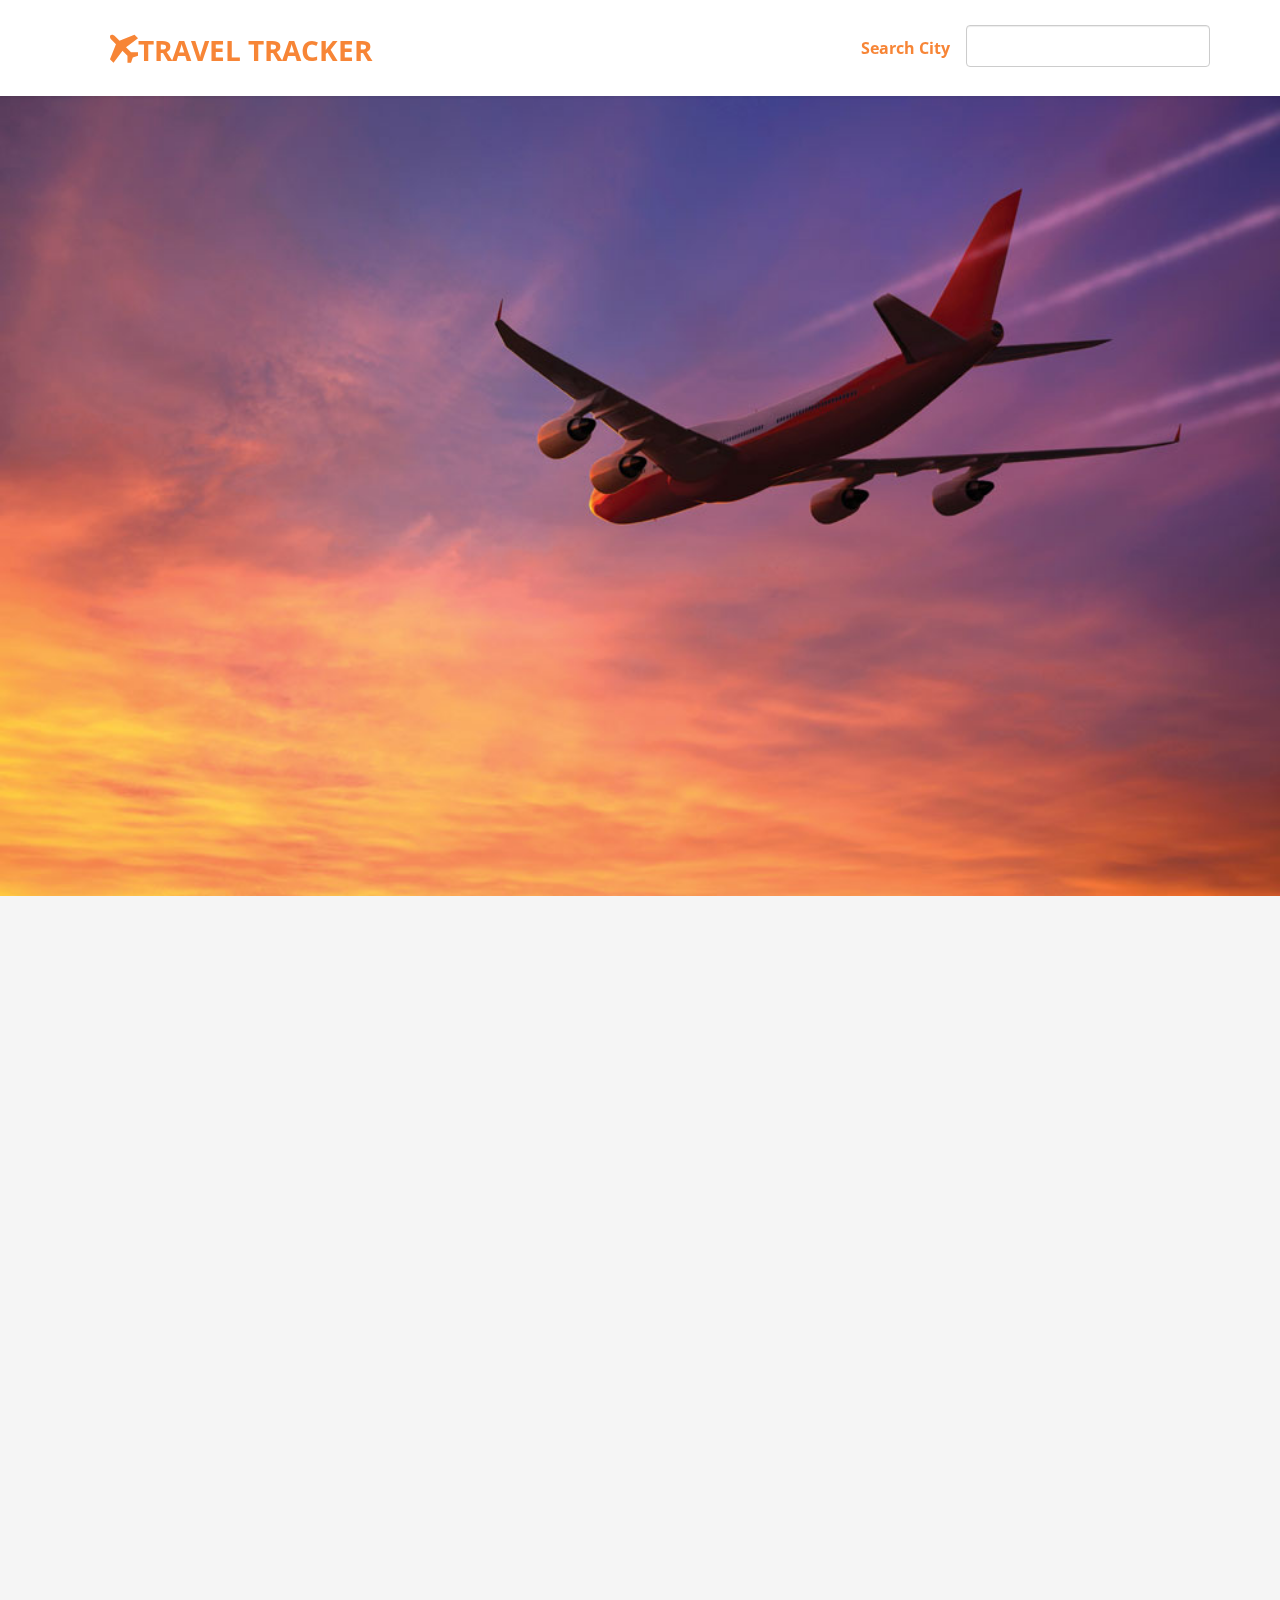
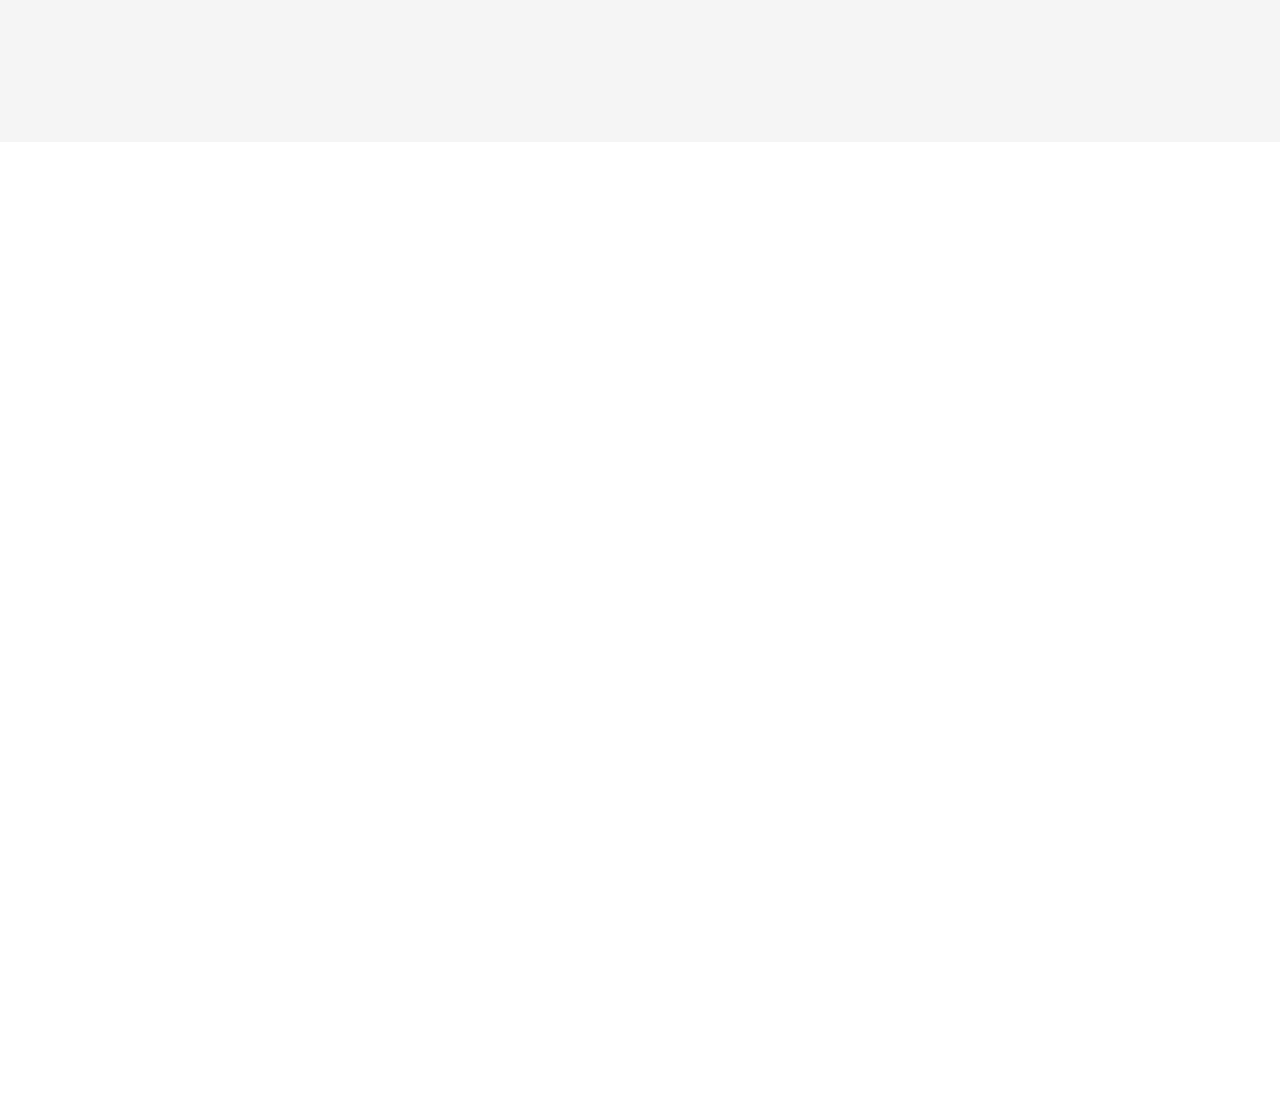
<file: HomePage/index.html>
<!DOCTYPE html>
<html class="no-js">
	<head>
	<meta charset="utf-8">
	<meta http-equiv="X-UA-Compatible" content="IE=edge">
	<title>Travel Tracker</title>
	<meta name="viewport" content="width=device-width, initial-scale=1">

	<link rel="icon" type="image/png" href="../paginaForm/Pagamento/images/icons/Cattura.ico"/>



	<link href="https://fonts.googleapis.com/css?family=Open+Sans:400,700,300" rel="stylesheet" type="text/css">
	
	<link rel="stylesheet" href="css/animate.css">
	<link rel="stylesheet" href="css/Index-CSS.css">
	<link rel="stylesheet" href="css/icomoon.css">
	<link rel="stylesheet" href="css/bootstrap.css">
	<link rel="stylesheet" href="css/superfish.css">
	<link rel="stylesheet" href="css/magnific-popup.css">
	<link rel="stylesheet" href="css/bootstrap-datepicker.min.css">
	<link rel="stylesheet" href="css/cs-select.css">
	<link rel="stylesheet" href="css/cs-skin-border.css">
	
	<link rel="stylesheet" href="css/style.css">

	<link href="_alert.css" media="screen" rel="stylesheet" type="text/css" />
	<script src="//ajax.googleapis.com/ajax/libs/jquery/1.11.0/jquery.min.js" ></script>
	<script src="_alert.js" ></script>


	<script src="js/modernizr-2.6.2.min.js"></script>
	<script src="js/respond.min.js"></script>

	<script type="text/javascript" language="javascript" src="formScript.js"></script>

	<style>
		
		form#Flights input[type="radio"] {
			position: relative;
            left: 18px;
        }

		form#Flights label.radioLabel {
            background:none no-repeat left 50%;
            line-height: 20px;
            padding: 0 0 0 20px;
            width: auto;
        }
	</style>

	</head>
	<body onLoad="return sectFields();">
		<div id="fh5co-wrapper">
		<div id="fh5co-page">

		<header id="fh5co-header-section" class="sticky-banner">
			<div class="container">
				<div class="nav-header">
					<a href="#" class="js-fh5co-nav-toggle fh5co-nav-toggle dark"><i></i></a>
					<h1 id="fh5co-logo"><a href="index.html"><em class="icon-airplane"></em>Travel Tracker</a></h1>
					
					<ul class="sf-menu" id="fh5co-primary-menu">
						<li class="active"><a id="ref" href="index.html" onClick="return setHref();">Search City</a></li>
						<li><input type="search" id="search" onsearch="searchCity()"></li>
					</ul>
				</div>
			</div>
			
		</header>

	
		<div class="fh5co-hero">
			<div class="fh5co-overlay"></div>
			<div class="fh5co-cover" data-stellar-background-ratio="0.5" style="background-image: url(images/cover_bg_1.jpg);">
				<div class="desc">
					<div class="container">
						<div class="row">
							<div class="col-sm-5 col-md-5">
								<div class="tabulation animate-box">

								   <ul class="nav nav-tabs" role="tablist">
								      <li role="presentation" class="active">
								      	<a href="#flights" aria-controls="flights" role="tab" data-toggle="tab">Flights</a>
								      </li>
								   </ul>

									<div class="tab-content">
									<form id="Flights" class="needs-validation" novalidate method="post" onSubmit="return validaForm();">
									 <div role="tabpanel" class="tab-pane active" id="flights">
										<div class="row">
											<div class="col-xxs-12 col-xs-6 mt col-lg-12">
												<div class="firstRow">
               										<label for="departureCity">Departure City</label>
               									  <input type="text" class="form-control" id="departureCity" name="dC">
												</div>
											</div>
										<input type="radio" id="roundtrip" name="travelType" checked onChange="disableFields()">
										<label class="radioLabel" for="roundtrip">&nbspRoundtrip</label>
										<input type="radio" id="oneWay" name="travelType" onChange="disableFields()">
										<label class="radioLabel" for="oneWay">&nbspOne Way</label>
										<br>
										<div class="col-xxs-12 col-xs-6 mt alternate">
											<label for="departureDate">Departure Date</label>
                							<input type="date" class="form-control" id="departureDate" name="dD">
										  </div>
											<div class="col-xxs-12 col-xs-6 mt alternate">
												<label for="returnDate">Return Date</label>
                								<input type="date" class="form-control" id="returnDate" name="rD">
											</div>
											<div class="col-sm-12 mt">
												<label for="continentalArea">Continental Area</label>
              									<select id="continentalArea" name="cA">
                  									<option selected value="None"></option>
                  									<option value="Eastern Europe">Eastern Europe</option>
                  									<option value="West Europe">West Europe</option>
                  									<option value="Northern Europe">Northern Europe</option>
                  									<option value="Southern Europe">Southern Europe</option>
                  									<option value="North America">North America</option>
                  									<option value="South America">South America</option>
                  									<option value="Asia">Asia</option>
                  									<option value="Africa">Africa</option>
                  									<option value="Oceania">Oceania</option>
                								</select>
											</div>
											<div class="col-xxs-12 col-xs-6 mt">
												<label for="temp1">Minimum Temperature</label>
              									<input type="number" class="form-control" id="temp1" name="t1">
											</div>
											<div class="col-xxs-12 col-xs-6 mt">
												<label for="temp2">Maximum Temperature</label>
              									<input type="number" class="form-control" id="temp2" name="t2">
											</div>
											<hr class="mb-5">
											<div class="custom-control custom-checkbox">
												<input type="checkbox" class="custom-control-input" id="save-info" onChange="return infoClient();">
												<label class="custom-control-label" for="save-info">Save this information for next time</label>
											</div>
											<div class="col-xs-12">
												<input type="submit" name="Check" class="btn btn-primary btn-block" value="Search Flight">
											</div>
										</div>
									 </div>
										</form>
									</div>
								</div>
							</div>
							<div class="desc2 animate-box">
								<div class="col-sm-7 col-sm-push-1 col-md-7 col-md-push-1">
								  <h2>Travel Tracker</h2>
								  <h3>Find your perfect holiday</h3>
							  </div>
							</div>
						</div>
					</div>
				</div>
			</div>

		</div>
		
		<div id="fh5co-tours" class="fh5co-section-gray">
			<div class="container">
				<div class="row">
					<div class="col-md-8 col-md-offset-2 text-center heading-section animate-box">
						<h3>Reccomended Destinations</h3>
						<p>The most viewed places in recent months</p>
					</div>
				</div>
			  <div class="row">
					<div class="col-md-4 col-sm-6 fh5co-tours animate-box" data-animate-effect="fadeIn">
					  <div href="#"><img src="../Images/City/New York_cr.jpg" class="img-responsive">
						  <div class="desc">
								<span></span>
							<h3>New York</h3>
							<span>USA, America</span> <a class="btn btn-primary btn-outline" href="City.html" onClick="sectNYC()">Book Now <em class="icon-arrow-right22"></em></a></div>
						</div>
					</div>
					<div class="col-md-4 col-sm-6 fh5co-tours animate-box" data-animate-effect="fadeIn">
						<div href="#"><img src="../Images/City/Paris_cr.jpg" class="img-responsive">
						  <div class="desc">
								<span></span>
								<h3>Paris</h3>
								<span>France, Europe</span> <a class="btn btn-primary btn-outline" href="City.html" onClick="sectParis()">Book Now <em class="icon-arrow-right22"></em></a></div>
						</div>
					</div>
				<div class="col-md-4 col-sm-6 fh5co-tours animate-box" data-animate-effect="fadeIn">
						<div href="#"><img src="../Images/City/Rome_cr.jpg" class="img-responsive">
						  <div class="desc">
								<span></span>
							<h3>Rome</h3>
							  <span>Italy, Europe</span>
							  <a class="btn btn-primary btn-outline" href="City.html" onClick="sectRome()">Book Now <i class="icon-arrow-right22"></i></a>
						  </div>
						</div>
				  </div>
				</div>
			</div>
		</div>

		<div id="fh5co-features">
		  <div class="container">
		    <div class="row">
		      <div class="col-md-4 animate-box col-lg-12">
				<div class="col-md-8 col-md-offset-2 text-center heading-section animate-box">
				  <h3>Where do you want to go?</h3>
				  <p>Click on map</p>
				</div>
				<img src="../Images/12124059.jpg" alt="world map" border="0" vspace="8" usemap="#Map2" class="image-map"/>
        				<map name="Map2">
          					<area shape="rect" coords="24,111,306,199" href="https://it.wikipedia.org/wiki/Stati_Uniti_d%27America">
          					<area shape="rect" coords="10,7,398,110" href="https://it.wikipedia.org/wiki/America_del_Nord">
          					<area shape="rect" coords="82,203,327,497" href="https://it.wikipedia.org/wiki/America_meridionale">
   					  	  	<area shape="rect" coords="368,161,563,422" href="https://it.wikipedia.org/wiki/Africa">
          					<area shape="rect" coords="399,37,567,153" href="https://it.wikipedia.org/wiki/Europa">
          					<area shape="rect" coords="567,28,977,230" href="https://it.wikipedia.org/wiki/Asia">
          					<area shape="rect" coords="687,244,999,466" href="https://it.wikipedia.org/wiki/Oceania">
        				</map>
			  </div>
		    </div>
			</div>
		</div>

	</div>

	</div>



	<script src="js/jquery.min.js"></script>
	<script src="js/jquery.easing.1.3.js"></script>
	<script src="js/bootstrap.min.js"></script>
	<script src="js/jquery.waypoints.min.js"></script>
	<script src="js/sticky.js"></script>

	<script src="js/jquery.stellar.min.js"></script>
	<script src="js/hoverIntent.js"></script>
	<script src="js/superfish.js"></script>
	<script src="js/jquery.magnific-popup.min.js"></script>
	<script src="js/magnific-popup-options.js"></script>
	<script src="js/bootstrap-datepicker.min.js"></script>
	<script src="js/classie.js"></script>
	<script src="js/selectFx.js"></script>
	
	<script src="js/main.js"></script>

	</body>
</html>
</file>
<file: HomePage/css/Index-CSS.css>
@charset "utf-8";
/* CSS Document */

.fh5co-overlay{
	background-image: url("../../Images/Fly_iStock_000050476154_Large.jpg");
	background-size: cover;
	background-repeat: no-repeat;
	background-position: 100% 20%;
}

.invalid-feedback{display:none;width:100%;margin-top:.25rem;font-size:80%;color:#dc3545}

#continentalArea{
	color: black;
}

.image-map{
	margin-left: 8%;
}

#search{
	border-color: #66afe9;
	outline: 0;
	-webkit-box-shadow: inset 0 1px 1px rgba(0, 0, 0, 0.075), 0 0 8px rgba(102, 175, 233, 0.6);
	box-shadow: inset 0 1px 1px rgba(0, 0, 0, 0.075), 0 0 8px rgba(102, 175, 233, 0.6);
	display: block;
	width: 100%;
	height: 35px;
	padding: 20px 20px;
	font-size: 14px;
	line-height: 1.42857;
	color: #555555;
	background-color: #fff;
	background-image: none;
	border: 1px solid #ccc;
	border-radius: 4px;
	-webkit-box-shadow: inset 0 1px 1px rgba(0, 0, 0, 0.075);
	box-shadow: inset 0 1px 1px rgba(0, 0, 0, 0.075);
	-webkit-transition: border-color ease-in-out 0.15s, box-shadow ease-in-out 0.15s;
	-o-transition: border-color ease-in-out 0.15s, box-shadow ease-in-out 0.15s;
	transition: border-color ease-in-out 0.15s, box-shadow ease-in-out 0.15s;
	font-family: inherit;
	font: inherit;
	margin: 1% 0 0;
	-webkit-box-sizing: border-box;
	-moz-box-sizing: border-box;
	box-sizing: border-box;
	font-weight: 300;
}

.custom-control{
	margin-left: 4%;
}

@media screen and (max-width:320px){
	.image-map{
		margin-left: -35%;
		max-width: 170%;
		transform: rotate(90deg);
	}
}

@media screen and (max-width:480px){
	.image-map{
		transform: rotate(90deg);
		margin-left: -35%;
		max-width: 170%;
	}
	.fh5co-cover{
		margin-top: -11%;
	}
	.fh5co-section-gray{
		margin-top: 25%;
	}
}

@media screen and (max-width:768px){
	.image-map{
		max-width: 100%;
		margin-left: 0%
	}
}

@media screen and (max-width:1024px){
	.image-map{
		max-width: 100%;
		margin-left: 0%
	}
}

@media screen and (max-width:1440px){
	
}

@media screen and (min-width:1024px){
	.image-map{
		max-width: 100%;
	}
}

#mintemp {
	width: auto;
}

#savethis{
	width: auto;
}

#maxtemp{
	width: auto;
}

#departure{
	width: auto;
}

#depDate{
	width: auto;
}

#retDate{
	width: auto;
}

#continental{
	width: auto;
}

#departureCity{
    width: 100%;
    border: 1px solid #ccc;
    outline: 0;
    -webkit-box-shadow: inset 0 1px 1px rgba(0, 0, 0, 0.075);
    box-shadow: inset 0 1px 1px rgba(0, 0, 0, 0.075);
    display: block;
    padding: 10px 20px;
    height: 42px;
    font-size: 14px;
    line-height: 1.42857;
    color: #555555;
    background-color: #fff;
    border-radius: 4px;
    background-image: none;
    -webkit-transition: border-color ease-in-out 0.15s, box-shadow ease-in-out 0.15s;
    -o-transition: border-color ease-in-out 0.15s, box-shadow ease-in-out 0.15s;
    transition: border-color ease-in-out 0.15s, box-shadow ease-in-out 0.15s;
    font-family: inherit;
    margin: 0;
    font-family: inherit;
    -webkit-box-sizing: border-box;
    -moz-box-sizing: border-box;
    box-sizing: border-box;
    font-weight: 300;
}

@media screen and (max-width:320px){
	#departureCity{
		transform: translate(-14px);
	}
	.fh5co-section-gray{
		margin-top: 10%;
	}
}
</file>
<file: HomePage/css/icomoon.css>
@font-face {
    font-family: 'icomoon';
    src:    url("fonts/icomoon.eot?1oniuf");
    src:    url("fonts/icomoon.eot?1oniuf#iefix") format('embedded-opentype'),
        url("fonts/icomoon.ttf?1oniuf") format('truetype'),
        url("fonts/icomoon.woff?1oniuf") format('woff'),
        url("fonts/icomoon.svg?1oniuf#icomoon") format('svg');
    font-weight: normal;
    font-style: normal;
}

[class^="icon-"], [class*=" icon-"] {
    /* use !important to prevent issues with browser extensions that change fonts */
    font-family: 'icomoon' !important;
    speak: none;
    font-style: normal;
    font-weight: normal;
    font-variant: normal;
    text-transform: none;
    line-height: 1;

    /* Better Font Rendering =========== */
    -webkit-font-smoothing: antialiased;
    -moz-osx-font-smoothing: grayscale;
}

.icon-mobile:before {
    content: "\e000";
}
.icon-laptop:before {
    content: "\e001";
}
.icon-desktop:before {
    content: "\e002";
}
.icon-tablet:before {
    content: "\e003";
}
.icon-phone:before {
    content: "\e004";
}
.icon-document:before {
    content: "\e005";
}
.icon-documents:before {
    content: "\e006";
}
.icon-search:before {
    content: "\e007";
}
.icon-clipboard:before {
    content: "\e008";
}
.icon-newspaper:before {
    content: "\e009";
}
.icon-notebook:before {
    content: "\e00a";
}
.icon-book-open:before {
    content: "\e00b";
}
.icon-browser:before {
    content: "\e00c";
}
.icon-calendar:before {
    content: "\e00d";
}
.icon-presentation:before {
    content: "\e00e";
}
.icon-picture:before {
    content: "\e00f";
}
.icon-pictures:before {
    content: "\e010";
}
.icon-video:before {
    content: "\e011";
}
.icon-camera:before {
    content: "\e012";
}
.icon-printer:before {
    content: "\e013";
}
.icon-toolbox:before {
    content: "\e014";
}
.icon-briefcase:before {
    content: "\e015";
}
.icon-wallet:before {
    content: "\e016";
}
.icon-gift:before {
    content: "\e017";
}
.icon-bargraph:before {
    content: "\e018";
}
.icon-grid:before {
    content: "\e019";
}
.icon-expand:before {
    content: "\e01a";
}
.icon-focus:before {
    content: "\e01b";
}
.icon-edit:before {
    content: "\e01c";
}
.icon-adjustments:before {
    content: "\e01d";
}
.icon-ribbon:before {
    content: "\e01e";
}
.icon-hourglass:before {
    content: "\e01f";
}
.icon-lock:before {
    content: "\e020";
}
.icon-megaphone:before {
    content: "\e021";
}
.icon-shield:before {
    content: "\e022";
}
.icon-trophy:before {
    content: "\e023";
}
.icon-flag:before {
    content: "\e024";
}
.icon-map:before {
    content: "\e025";
}
.icon-puzzle:before {
    content: "\e026";
}
.icon-basket:before {
    content: "\e027";
}
.icon-envelope:before {
    content: "\e028";
}
.icon-streetsign:before {
    content: "\e029";
}
.icon-telescope:before {
    content: "\e02a";
}
.icon-gears:before {
    content: "\e02b";
}
.icon-key:before {
    content: "\e02c";
}
.icon-paperclip:before {
    content: "\e02d";
}
.icon-attachment:before {
    content: "\e02e";
}
.icon-pricetags:before {
    content: "\e02f";
}
.icon-lightbulb:before {
    content: "\e030";
}
.icon-layers:before {
    content: "\e031";
}
.icon-pencil:before {
    content: "\e032";
}
.icon-tools:before {
    content: "\e033";
}
.icon-tools-2:before {
    content: "\e034";
}
.icon-scissors:before {
    content: "\e035";
}
.icon-paintbrush:before {
    content: "\e036";
}
.icon-magnifying-glass:before {
    content: "\e037";
}
.icon-circle-compass:before {
    content: "\e038";
}
.icon-linegraph:before {
    content: "\e039";
}
.icon-mic:before {
    content: "\e03a";
}
.icon-strategy:before {
    content: "\e03b";
}
.icon-beaker:before {
    content: "\e03c";
}
.icon-caution:before {
    content: "\e03d";
}
.icon-recycle:before {
    content: "\e03e";
}
.icon-anchor:before {
    content: "\e03f";
}
.icon-profile-male:before {
    content: "\e040";
}
.icon-profile-female:before {
    content: "\e041";
}
.icon-bike:before {
    content: "\e042";
}
.icon-wine:before {
    content: "\e043";
}
.icon-hotairballoon:before {
    content: "\e044";
}
.icon-globe:before {
    content: "\e045";
}
.icon-genius:before {
    content: "\e046";
}
.icon-map-pin:before {
    content: "\e047";
}
.icon-dial:before {
    content: "\e048";
}
.icon-chat:before {
    content: "\e049";
}
.icon-heart:before {
    content: "\e04a";
}
.icon-cloud:before {
    content: "\e04b";
}
.icon-upload:before {
    content: "\e04c";
}
.icon-download:before {
    content: "\e04d";
}
.icon-target:before {
    content: "\e04e";
}
.icon-hazardous:before {
    content: "\e04f";
}
.icon-piechart:before {
    content: "\e050";
}
.icon-speedometer:before {
    content: "\e051";
}
.icon-global:before {
    content: "\e052";
}
.icon-compass:before {
    content: "\e053";
}
.icon-lifesaver:before {
    content: "\e054";
}
.icon-clock:before {
    content: "\e055";
}
.icon-aperture:before {
    content: "\e056";
}
.icon-quote:before {
    content: "\e057";
}
.icon-scope:before {
    content: "\e058";
}
.icon-alarmclock:before {
    content: "\e059";
}
.icon-refresh:before {
    content: "\e05a";
}
.icon-happy:before {
    content: "\e05b";
}
.icon-sad:before {
    content: "\e05c";
}
.icon-facebook:before {
    content: "\e05d";
}
.icon-twitter:before {
    content: "\e05e";
}
.icon-googleplus:before {
    content: "\e05f";
}
.icon-rss:before {
    content: "\e060";
}
.icon-tumblr:before {
    content: "\e061";
}
.icon-linkedin:before {
    content: "\e062";
}
.icon-dribbble:before {
    content: "\e063";
}
.icon-box2:before {
    content: "\ea82";
}
.icon-write:before {
    content: "\ea83";
}
.icon-clock2:before {
    content: "\ea84";
}
.icon-reply2:before {
    content: "\ea85";
}
.icon-reply-all2:before {
    content: "\ea86";
}
.icon-forward2:before {
    content: "\ea87";
}
.icon-flag2:before {
    content: "\ea88";
}
.icon-search2:before {
    content: "\ea89";
}
.icon-trash2:before {
    content: "\ea8a";
}
.icon-envelope2:before {
    content: "\ea8b";
}
.icon-bubble:before {
    content: "\ea8c";
}
.icon-bubbles:before {
    content: "\ea8d";
}
.icon-user2:before {
    content: "\ea8e";
}
.icon-users2:before {
    content: "\ea8f";
}
.icon-cloud2:before {
    content: "\ea90";
}
.icon-download2:before {
    content: "\ea91";
}
.icon-upload2:before {
    content: "\ea92";
}
.icon-rain:before {
    content: "\ea93";
}
.icon-sun:before {
    content: "\ea94";
}
.icon-moon2:before {
    content: "\ea95";
}
.icon-bell2:before {
    content: "\ea96";
}
.icon-folder2:before {
    content: "\ea97";
}
.icon-pin2:before {
    content: "\ea98";
}
.icon-sound2:before {
    content: "\ea99";
}
.icon-microphone:before {
    content: "\ea9a";
}
.icon-camera2:before {
    content: "\ea9b";
}
.icon-image2:before {
    content: "\ea9c";
}
.icon-cog2:before {
    content: "\ea9d";
}
.icon-calendar2:before {
    content: "\ea9e";
}
.icon-book2:before {
    content: "\ea9f";
}
.icon-map-marker:before {
    content: "\eaa0";
}
.icon-store:before {
    content: "\eaa1";
}
.icon-support:before {
    content: "\eaa2";
}
.icon-tag2:before {
    content: "\eaa3";
}
.icon-heart2:before {
    content: "\eaa4";
}
.icon-video-camera:before {
    content: "\eaa5";
}
.icon-trophy2:before {
    content: "\eaa6";
}
.icon-cart:before {
    content: "\eaa7";
}
.icon-eye2:before {
    content: "\eaa8";
}
.icon-cancel:before {
    content: "\eaa9";
}
.icon-chart:before {
    content: "\eaaa";
}
.icon-target2:before {
    content: "\eaab";
}
.icon-printer2:before {
    content: "\eaac";
}
.icon-location2:before {
    content: "\eaad";
}
.icon-bookmark2:before {
    content: "\eaae";
}
.icon-monitor:before {
    content: "\eaaf";
}
.icon-cross2:before {
    content: "\eab0";
}
.icon-plus2:before {
    content: "\eab1";
}
.icon-left:before {
    content: "\eab2";
}
.icon-up:before {
    content: "\eab3";
}
.icon-browser2:before {
    content: "\eab4";
}
.icon-windows:before {
    content: "\eab5";
}
.icon-switch2:before {
    content: "\eab6";
}
.icon-dashboard:before {
    content: "\eab7";
}
.icon-play:before {
    content: "\eab8";
}
.icon-fast-forward:before {
    content: "\eab9";
}
.icon-next:before {
    content: "\eaba";
}
.icon-refresh2:before {
    content: "\eabb";
}
.icon-film:before {
    content: "\eabc";
}
.icon-home2:before {
    content: "\eabd";
}
.icon-add-to-list:before {
    content: "\e901";
}
.icon-classic-computer:before {
    content: "\e902";
}
.icon-controller-fast-backward:before {
    content: "\e903";
}
.icon-creative-commons-attribution:before {
    content: "\e904";
}
.icon-creative-commons-noderivs:before {
    content: "\e905";
}
.icon-creative-commons-noncommercial-eu:before {
    content: "\e906";
}
.icon-creative-commons-noncommercial-us:before {
    content: "\e907";
}
.icon-creative-commons-public-domain:before {
    content: "\e908";
}
.icon-creative-commons-remix:before {
    content: "\e909";
}
.icon-creative-commons-share:before {
    content: "\e90a";
}
.icon-creative-commons-sharealike:before {
    content: "\e90b";
}
.icon-creative-commons:before {
    content: "\e90c";
}
.icon-document-landscape:before {
    content: "\e90d";
}
.icon-remove-user:before {
    content: "\e90e";
}
.icon-warning:before {
    content: "\e90f";
}
.icon-arrow-bold-down:before {
    content: "\e910";
}
.icon-arrow-bold-left:before {
    content: "\e911";
}
.icon-arrow-bold-right:before {
    content: "\e912";
}
.icon-arrow-bold-up:before {
    content: "\e913";
}
.icon-arrow-down:before {
    content: "\e914";
}
.icon-arrow-left:before {
    content: "\e915";
}
.icon-arrow-long-down:before {
    content: "\e916";
}
.icon-arrow-long-left:before {
    content: "\e917";
}
.icon-arrow-long-right:before {
    content: "\e918";
}
.icon-arrow-long-up:before {
    content: "\e919";
}
.icon-arrow-right:before {
    content: "\e91a";
}
.icon-arrow-up:before {
    content: "\e91b";
}
.icon-arrow-with-circle-down:before {
    content: "\e91c";
}
.icon-arrow-with-circle-left:before {
    content: "\e91d";
}
.icon-arrow-with-circle-right:before {
    content: "\e91e";
}
.icon-arrow-with-circle-up:before {
    content: "\e91f";
}
.icon-bookmark:before {
    content: "\e920";
}
.icon-bookmarks:before {
    content: "\e921";
}
.icon-chevron-down:before {
    content: "\e922";
}
.icon-chevron-left:before {
    content: "\e923";
}
.icon-chevron-right:before {
    content: "\e924";
}
.icon-chevron-small-down:before {
    content: "\e925";
}
.icon-chevron-small-left:before {
    content: "\e926";
}
.icon-chevron-small-right:before {
    content: "\e927";
}
.icon-chevron-small-up:before {
    content: "\e928";
}
.icon-chevron-thin-down:before {
    content: "\e929";
}
.icon-chevron-thin-left:before {
    content: "\e92a";
}
.icon-chevron-thin-right:before {
    content: "\e92b";
}
.icon-chevron-thin-up:before {
    content: "\e92c";
}
.icon-chevron-up:before {
    content: "\e92d";
}
.icon-chevron-with-circle-down:before {
    content: "\e92e";
}
.icon-chevron-with-circle-left:before {
    content: "\e92f";
}
.icon-chevron-with-circle-right:before {
    content: "\e930";
}
.icon-chevron-with-circle-up:before {
    content: "\e931";
}
.icon-cloud3:before {
    content: "\e932";
}
.icon-controller-fast-forward:before {
    content: "\e933";
}
.icon-controller-jump-to-start:before {
    content: "\e934";
}
.icon-controller-next:before {
    content: "\e935";
}
.icon-controller-paus:before {
    content: "\e936";
}
.icon-controller-play:before {
    content: "\e937";
}
.icon-controller-record:before {
    content: "\e938";
}
.icon-controller-stop:before {
    content: "\e939";
}
.icon-controller-volume:before {
    content: "\e93a";
}
.icon-dot-single:before {
    content: "\e93b";
}
.icon-dots-three-horizontal:before {
    content: "\e93c";
}
.icon-dots-three-vertical:before {
    content: "\e93d";
}
.icon-dots-two-horizontal:before {
    content: "\e93e";
}
.icon-dots-two-vertical:before {
    content: "\e93f";
}
.icon-download3:before {
    content: "\e940";
}
.icon-emoji-flirt:before {
    content: "\e941";
}
.icon-flow-branch:before {
    content: "\e942";
}
.icon-flow-cascade:before {
    content: "\e943";
}
.icon-flow-line:before {
    content: "\e944";
}
.icon-flow-parallel:before {
    content: "\e945";
}
.icon-flow-tree:before {
    content: "\e946";
}
.icon-install:before {
    content: "\e947";
}
.icon-layers2:before {
    content: "\e948";
}
.icon-open-book:before {
    content: "\e949";
}
.icon-resize-100:before {
    content: "\e94a";
}
.icon-resize-full-screen:before {
    content: "\e94b";
}
.icon-save:before {
    content: "\e94c";
}
.icon-select-arrows:before {
    content: "\e94d";
}
.icon-sound-mute:before {
    content: "\e94e";
}
.icon-sound:before {
    content: "\e94f";
}
.icon-trash:before {
    content: "\e950";
}
.icon-triangle-down:before {
    content: "\e951";
}
.icon-triangle-left:before {
    content: "\e952";
}
.icon-triangle-right:before {
    content: "\e953";
}
.icon-triangle-up:before {
    content: "\e954";
}
.icon-uninstall:before {
    content: "\e955";
}
.icon-upload-to-cloud:before {
    content: "\e956";
}
.icon-upload3:before {
    content: "\e957";
}
.icon-add-user:before {
    content: "\e958";
}
.icon-address:before {
    content: "\e959";
}
.icon-adjust:before {
    content: "\e95a";
}
.icon-air:before {
    content: "\e95b";
}
.icon-aircraft-landing:before {
    content: "\e95c";
}
.icon-aircraft-take-off:before {
    content: "\e95d";
}
.icon-aircraft:before {
    content: "\e95e";
}
.icon-align-bottom:before {
    content: "\e95f";
}
.icon-align-horizontal-middle:before {
    content: "\e960";
}
.icon-align-left:before {
    content: "\e961";
}
.icon-align-right:before {
    content: "\e962";
}
.icon-align-top:before {
    content: "\e963";
}
.icon-align-vertical-middle:before {
    content: "\e964";
}
.icon-archive:before {
    content: "\e965";
}
.icon-area-graph:before {
    content: "\e966";
}
.icon-attachment2:before {
    content: "\e967";
}
.icon-awareness-ribbon:before {
    content: "\e968";
}
.icon-back-in-time:before {
    content: "\e969";
}
.icon-back:before {
    content: "\e96a";
}
.icon-bar-graph:before {
    content: "\e96b";
}
.icon-battery:before {
    content: "\e96c";
}
.icon-beamed-note:before {
    content: "\e96d";
}
.icon-bell:before {
    content: "\e96e";
}
.icon-blackboard:before {
    content: "\e96f";
}
.icon-block:before {
    content: "\e970";
}
.icon-book:before {
    content: "\e971";
}
.icon-bowl:before {
    content: "\e972";
}
.icon-box:before {
    content: "\e973";
}
.icon-briefcase2:before {
    content: "\e974";
}
.icon-browser3:before {
    content: "\e975";
}
.icon-brush:before {
    content: "\e976";
}
.icon-bucket:before {
    content: "\e977";
}
.icon-cake:before {
    content: "\e978";
}
.icon-calculator:before {
    content: "\e979";
}
.icon-calendar3:before {
    content: "\e97a";
}
.icon-camera3:before {
    content: "\e97b";
}
.icon-ccw:before {
    content: "\e97c";
}
.icon-chat2:before {
    content: "\e97d";
}
.icon-check:before {
    content: "\e97e";
}
.icon-circle-with-cross:before {
    content: "\e97f";
}
.icon-circle-with-minus:before {
    content: "\e980";
}
.icon-circle-with-plus:before {
    content: "\e981";
}
.icon-circle:before {
    content: "\e982";
}
.icon-circular-graph:before {
    content: "\e983";
}
.icon-clapperboard:before {
    content: "\e984";
}
.icon-clipboard2:before {
    content: "\e985";
}
.icon-clock3:before {
    content: "\e986";
}
.icon-code:before {
    content: "\e987";
}
.icon-cog:before {
    content: "\e988";
}
.icon-colours:before {
    content: "\e989";
}
.icon-compass2:before {
    content: "\e98a";
}
.icon-copy:before {
    content: "\e98b";
}
.icon-credit-card:before {
    content: "\e98c";
}
.icon-credit:before {
    content: "\e98d";
}
.icon-cross:before {
    content: "\e98e";
}
.icon-cup:before {
    content: "\e98f";
}
.icon-cw:before {
    content: "\e990";
}
.icon-cycle:before {
    content: "\e991";
}
.icon-database:before {
    content: "\e992";
}
.icon-dial-pad:before {
    content: "\e993";
}
.icon-direction:before {
    content: "\e994";
}
.icon-document2:before {
    content: "\e995";
}
.icon-documents2:before {
    content: "\e996";
}
.icon-drink:before {
    content: "\e997";
}
.icon-drive:before {
    content: "\e998";
}
.icon-drop:before {
    content: "\e999";
}
.icon-edit2:before {
    content: "\e99a";
}
.icon-email:before {
    content: "\e99b";
}
.icon-emoji-happy:before {
    content: "\e99c";
}
.icon-emoji-neutral:before {
    content: "\e99d";
}
.icon-emoji-sad:before {
    content: "\e99e";
}
.icon-erase:before {
    content: "\e99f";
}
.icon-eraser:before {
    content: "\e9a0";
}
.icon-export:before {
    content: "\e9a1";
}
.icon-eye:before {
    content: "\e9a2";
}
.icon-feather:before {
    content: "\e9a3";
}
.icon-flag3:before {
    content: "\e9a4";
}
.icon-flash:before {
    content: "\e9a5";
}
.icon-flashlight:before {
    content: "\e9a6";
}
.icon-flat-brush:before {
    content: "\e9a7";
}
.icon-folder-images:before {
    content: "\e9a8";
}
.icon-folder-music:before {
    content: "\e9a9";
}
.icon-folder-video:before {
    content: "\e9aa";
}
.icon-folder:before {
    content: "\e9ab";
}
.icon-forward:before {
    content: "\e9ac";
}
.icon-funnel:before {
    content: "\e9ad";
}
.icon-game-controller:before {
    content: "\e9ae";
}
.icon-gauge:before {
    content: "\e9af";
}
.icon-globe2:before {
    content: "\e9b0";
}
.icon-graduation-cap:before {
    content: "\e9b1";
}
.icon-grid2:before {
    content: "\e9b2";
}
.icon-hair-cross:before {
    content: "\e9b3";
}
.icon-hand:before {
    content: "\e9b4";
}
.icon-heart-outlined:before {
    content: "\e9b5";
}
.icon-heart3:before {
    content: "\e9b6";
}
.icon-help-with-circle:before {
    content: "\e9b7";
}
.icon-help:before {
    content: "\e9b8";
}
.icon-home:before {
    content: "\e9b9";
}
.icon-hour-glass:before {
    content: "\e9ba";
}
.icon-image-inverted:before {
    content: "\e9bb";
}
.icon-image:before {
    content: "\e9bc";
}
.icon-images:before {
    content: "\e9bd";
}
.icon-inbox:before {
    content: "\e9be";
}
.icon-infinity:before {
    content: "\e9bf";
}
.icon-info-with-circle:before {
    content: "\e9c0";
}
.icon-info:before {
    content: "\e9c1";
}
.icon-key2:before {
    content: "\e9c2";
}
.icon-keyboard:before {
    content: "\e9c3";
}
.icon-lab-flask:before {
    content: "\e9c4";
}
.icon-landline:before {
    content: "\e9c5";
}
.icon-language:before {
    content: "\e9c6";
}
.icon-laptop2:before {
    content: "\e9c7";
}
.icon-leaf:before {
    content: "\e9c8";
}
.icon-level-down:before {
    content: "\e9c9";
}
.icon-level-up:before {
    content: "\e9ca";
}
.icon-lifebuoy:before {
    content: "\e9cb";
}
.icon-light-bulb:before {
    content: "\e9cc";
}
.icon-light-down:before {
    content: "\e9cd";
}
.icon-light-up:before {
    content: "\e9ce";
}
.icon-line-graph:before {
    content: "\e9cf";
}
.icon-link:before {
    content: "\e9d0";
}
.icon-list:before {
    content: "\e9d1";
}
.icon-location-pin:before {
    content: "\e9d2";
}
.icon-location:before {
    content: "\e9d3";
}
.icon-lock-open:before {
    content: "\e9d4";
}
.icon-lock2:before {
    content: "\e9d5";
}
.icon-log-out:before {
    content: "\e9d6";
}
.icon-login:before {
    content: "\e9d7";
}
.icon-loop:before {
    content: "\e9d8";
}
.icon-magnet:before {
    content: "\e9d9";
}
.icon-magnifying-glass2:before {
    content: "\e9da";
}
.icon-mail:before {
    content: "\e9db";
}
.icon-man:before {
    content: "\e9dc";
}
.icon-map2:before {
    content: "\e9dd";
}
.icon-mask:before {
    content: "\e9de";
}
.icon-medal:before {
    content: "\e9df";
}
.icon-megaphone2:before {
    content: "\e9e0";
}
.icon-menu:before {
    content: "\e9e1";
}
.icon-message:before {
    content: "\e9e2";
}
.icon-mic2:before {
    content: "\e9e3";
}
.icon-minus:before {
    content: "\e9e4";
}
.icon-mobile2:before {
    content: "\e9e5";
}
.icon-modern-mic:before {
    content: "\e9e6";
}
.icon-moon:before {
    content: "\e9e7";
}
.icon-mouse:before {
    content: "\e9e8";
}
.icon-music:before {
    content: "\e9e9";
}
.icon-network:before {
    content: "\e9ea";
}
.icon-new-message:before {
    content: "\e9eb";
}
.icon-new:before {
    content: "\e9ec";
}
.icon-news:before {
    content: "\e9ed";
}
.icon-note:before {
    content: "\e9ee";
}
.icon-notification:before {
    content: "\e9ef";
}
.icon-old-mobile:before {
    content: "\e9f0";
}
.icon-old-phone:before {
    content: "\e9f1";
}
.icon-palette:before {
    content: "\e9f2";
}
.icon-paper-plane:before {
    content: "\e9f3";
}
.icon-pencil2:before {
    content: "\e9f4";
}
.icon-phone2:before {
    content: "\e9f5";
}
.icon-pie-chart:before {
    content: "\e9f6";
}
.icon-pin:before {
    content: "\e9f7";
}
.icon-plus:before {
    content: "\e9f8";
}
.icon-popup:before {
    content: "\e9f9";
}
.icon-power-plug:before {
    content: "\e9fa";
}
.icon-price-ribbon:before {
    content: "\e9fb";
}
.icon-price-tag:before {
    content: "\e9fc";
}
.icon-print:before {
    content: "\e9fd";
}
.icon-progress-empty:before {
    content: "\e9fe";
}
.icon-progress-full:before {
    content: "\e9ff";
}
.icon-progress-one:before {
    content: "\ea00";
}
.icon-progress-two:before {
    content: "\ea01";
}
.icon-publish:before {
    content: "\ea02";
}
.icon-quote2:before {
    content: "\ea03";
}
.icon-radio:before {
    content: "\ea04";
}
.icon-reply-all:before {
    content: "\ea05";
}
.icon-reply:before {
    content: "\ea06";
}
.icon-retweet:before {
    content: "\ea07";
}
.icon-rocket:before {
    content: "\ea08";
}
.icon-round-brush:before {
    content: "\ea09";
}
.icon-rss2:before {
    content: "\ea0a";
}
.icon-ruler:before {
    content: "\ea0b";
}
.icon-scissors2:before {
    content: "\ea0c";
}
.icon-share-alternitive:before {
    content: "\ea0d";
}
.icon-share:before {
    content: "\ea0e";
}
.icon-shareable:before {
    content: "\ea0f";
}
.icon-shield2:before {
    content: "\ea10";
}
.icon-shop:before {
    content: "\ea11";
}
.icon-shopping-bag:before {
    content: "\ea12";
}
.icon-shopping-basket:before {
    content: "\ea13";
}
.icon-shopping-cart:before {
    content: "\ea14";
}
.icon-shuffle:before {
    content: "\ea15";
}
.icon-signal:before {
    content: "\ea16";
}
.icon-sound-mix:before {
    content: "\ea17";
}
.icon-sports-club:before {
    content: "\ea18";
}
.icon-spreadsheet:before {
    content: "\ea19";
}
.icon-squared-cross:before {
    content: "\ea1a";
}
.icon-squared-minus:before {
    content: "\ea1b";
}
.icon-squared-plus:before {
    content: "\ea1c";
}
.icon-star-outlined:before {
    content: "\ea1d";
}
.icon-star:before {
    content: "\ea1e";
}
.icon-stopwatch:before {
    content: "\ea1f";
}
.icon-suitcase:before {
    content: "\ea20";
}
.icon-swap:before {
    content: "\ea21";
}
.icon-sweden:before {
    content: "\ea22";
}
.icon-switch:before {
    content: "\ea23";
}
.icon-tablet2:before {
    content: "\ea24";
}
.icon-tag:before {
    content: "\ea25";
}
.icon-text-document-inverted:before {
    content: "\ea26";
}
.icon-text-document:before {
    content: "\ea27";
}
.icon-text:before {
    content: "\ea28";
}
.icon-thermometer:before {
    content: "\ea29";
}
.icon-thumbs-down:before {
    content: "\ea2a";
}
.icon-thumbs-up:before {
    content: "\ea2b";
}
.icon-thunder-cloud:before {
    content: "\ea2c";
}
.icon-ticket:before {
    content: "\ea2d";
}
.icon-time-slot:before {
    content: "\ea2e";
}
.icon-tools2:before {
    content: "\ea2f";
}
.icon-traffic-cone:before {
    content: "\ea30";
}
.icon-tree:before {
    content: "\ea31";
}
.icon-trophy3:before {
    content: "\ea32";
}
.icon-tv:before {
    content: "\ea33";
}
.icon-typing:before {
    content: "\ea34";
}
.icon-unread:before {
    content: "\ea35";
}
.icon-untag:before {
    content: "\ea36";
}
.icon-user:before {
    content: "\ea37";
}
.icon-users:before {
    content: "\ea38";
}
.icon-v-card:before {
    content: "\ea39";
}
.icon-video2:before {
    content: "\ea3a";
}
.icon-vinyl:before {
    content: "\ea3b";
}
.icon-voicemail:before {
    content: "\ea3c";
}
.icon-wallet2:before {
    content: "\ea3d";
}
.icon-water:before {
    content: "\ea3e";
}
.icon-500px-with-circle:before {
    content: "\ea3f";
}
.icon-500px:before {
    content: "\ea40";
}
.icon-basecamp:before {
    content: "\ea41";
}
.icon-behance:before {
    content: "\ea42";
}
.icon-creative-cloud:before {
    content: "\ea43";
}
.icon-dropbox:before {
    content: "\ea44";
}
.icon-evernote:before {
    content: "\ea45";
}
.icon-flattr:before {
    content: "\ea46";
}
.icon-foursquare:before {
    content: "\ea47";
}
.icon-google-drive:before {
    content: "\ea48";
}
.icon-google-hangouts:before {
    content: "\ea49";
}
.icon-grooveshark:before {
    content: "\ea4a";
}
.icon-icloud:before {
    content: "\ea4b";
}
.icon-mixi:before {
    content: "\ea4c";
}
.icon-onedrive:before {
    content: "\ea4d";
}
.icon-paypal:before {
    content: "\ea4e";
}
.icon-picasa:before {
    content: "\ea4f";
}
.icon-qq:before {
    content: "\ea50";
}
.icon-rdio-with-circle:before {
    content: "\ea51";
}
.icon-renren:before {
    content: "\ea52";
}
.icon-scribd:before {
    content: "\ea53";
}
.icon-sina-weibo:before {
    content: "\ea54";
}
.icon-skype-with-circle:before {
    content: "\ea55";
}
.icon-skype:before {
    content: "\ea56";
}
.icon-slideshare:before {
    content: "\ea57";
}
.icon-smashing:before {
    content: "\ea58";
}
.icon-soundcloud:before {
    content: "\ea59";
}
.icon-spotify-with-circle:before {
    content: "\ea5a";
}
.icon-spotify:before {
    content: "\ea5b";
}
.icon-swarm:before {
    content: "\ea5c";
}
.icon-vine-with-circle:before {
    content: "\ea5d";
}
.icon-vine:before {
    content: "\ea5e";
}
.icon-vk-alternitive:before {
    content: "\ea5f";
}
.icon-vk-with-circle:before {
    content: "\ea60";
}
.icon-vk:before {
    content: "\ea61";
}
.icon-xing-with-circle:before {
    content: "\ea62";
}
.icon-xing:before {
    content: "\ea63";
}
.icon-yelp:before {
    content: "\ea64";
}
.icon-dribbble-with-circle:before {
    content: "\ea65";
}
.icon-dribbble2:before {
    content: "\ea66";
}
.icon-facebook-with-circle:before {
    content: "\ea67";
}
.icon-facebook2:before {
    content: "\ea68";
}
.icon-flickr-with-circle:before {
    content: "\ea69";
}
.icon-flickr:before {
    content: "\ea6a";
}
.icon-github-with-circle:before {
    content: "\ea6b";
}
.icon-github:before {
    content: "\ea6c";
}
.icon-google-with-circle:before {
    content: "\ea6d";
}
.icon-google:before {
    content: "\ea6e";
}
.icon-instagram-with-circle:before {
    content: "\ea6f";
}
.icon-instagram:before {
    content: "\ea70";
}
.icon-lastfm-with-circle:before {
    content: "\ea71";
}
.icon-lastfm:before {
    content: "\ea72";
}
.icon-linkedin-with-circle:before {
    content: "\ea73";
}
.icon-linkedin2:before {
    content: "\ea74";
}
.icon-pinterest-with-circle:before {
    content: "\ea75";
}
.icon-pinterest:before {
    content: "\ea76";
}
.icon-rdio:before {
    content: "\ea77";
}
.icon-stumbleupon-with-circle:before {
    content: "\ea78";
}
.icon-stumbleupon:before {
    content: "\ea79";
}
.icon-tumblr-with-circle:before {
    content: "\ea7a";
}
.icon-tumblr2:before {
    content: "\ea7b";
}
.icon-twitter-with-circle:before {
    content: "\ea7c";
}
.icon-twitter2:before {
    content: "\ea7d";
}
.icon-vimeo-with-circle:before {
    content: "\ea7e";
}
.icon-vimeo:before {
    content: "\ea7f";
}
.icon-youtube-with-circle:before {
    content: "\ea80";
}
.icon-youtube:before {
    content: "\ea81";
}
.icon-home3:before {
    content: "\eabe";
}
.icon-home22:before {
    content: "\eabf";
}
.icon-home32:before {
    content: "\eac0";
}
.icon-office:before {
    content: "\eac1";
}
.icon-newspaper2:before {
    content: "\eac2";
}
.icon-pencil3:before {
    content: "\eac3";
}
.icon-pencil22:before {
    content: "\eac4";
}
.icon-quill:before {
    content: "\eac5";
}
.icon-pen:before {
    content: "\eac6";
}
.icon-blog:before {
    content: "\eac7";
}
.icon-eyedropper:before {
    content: "\eac8";
}
.icon-droplet:before {
    content: "\eac9";
}
.icon-paint-format:before {
    content: "\eaca";
}
.icon-image3:before {
    content: "\eacb";
}
.icon-images2:before {
    content: "\eacc";
}
.icon-camera4:before {
    content: "\eacd";
}
.icon-headphones:before {
    content: "\eace";
}
.icon-music2:before {
    content: "\eacf";
}
.icon-play2:before {
    content: "\ead0";
}
.icon-film2:before {
    content: "\ead1";
}
.icon-video-camera2:before {
    content: "\ead2";
}
.icon-dice:before {
    content: "\ead3";
}
.icon-pacman:before {
    content: "\ead4";
}
.icon-spades:before {
    content: "\ead5";
}
.icon-clubs:before {
    content: "\ead6";
}
.icon-diamonds:before {
    content: "\ead7";
}
.icon-bullhorn:before {
    content: "\ead8";
}
.icon-connection:before {
    content: "\ead9";
}
.icon-podcast:before {
    content: "\eada";
}
.icon-feed:before {
    content: "\eadb";
}
.icon-mic3:before {
    content: "\eadc";
}
.icon-book3:before {
    content: "\eadd";
}
.icon-books:before {
    content: "\eade";
}
.icon-library:before {
    content: "\eadf";
}
.icon-file-text:before {
    content: "\eae0";
}
.icon-profile:before {
    content: "\eae1";
}
.icon-file-empty:before {
    content: "\eae2";
}
.icon-files-empty:before {
    content: "\eae3";
}
.icon-file-text2:before {
    content: "\eae4";
}
.icon-file-picture:before {
    content: "\eae5";
}
.icon-file-music:before {
    content: "\eae6";
}
.icon-file-play:before {
    content: "\eae7";
}
.icon-file-video:before {
    content: "\eae8";
}
.icon-file-zip:before {
    content: "\eae9";
}
.icon-copy2:before {
    content: "\eaea";
}
.icon-paste:before {
    content: "\eaeb";
}
.icon-stack:before {
    content: "\eaec";
}
.icon-folder3:before {
    content: "\eaed";
}
.icon-folder-open:before {
    content: "\eaee";
}
.icon-folder-plus:before {
    content: "\eaef";
}
.icon-folder-minus:before {
    content: "\eaf0";
}
.icon-folder-download:before {
    content: "\eaf1";
}
.icon-folder-upload:before {
    content: "\eaf2";
}
.icon-price-tag2:before {
    content: "\eaf3";
}
.icon-price-tags:before {
    content: "\eaf4";
}
.icon-barcode:before {
    content: "\eaf5";
}
.icon-qrcode:before {
    content: "\eaf6";
}
.icon-ticket2:before {
    content: "\eaf7";
}
.icon-cart2:before {
    content: "\eaf8";
}
.icon-coin-dollar:before {
    content: "\eaf9";
}
.icon-coin-euro:before {
    content: "\eafa";
}
.icon-coin-pound:before {
    content: "\eafb";
}
.icon-coin-yen:before {
    content: "\eafc";
}
.icon-credit-card2:before {
    content: "\eafd";
}
.icon-calculator2:before {
    content: "\eafe";
}
.icon-lifebuoy2:before {
    content: "\eaff";
}
.icon-phone3:before {
    content: "\eb00";
}
.icon-phone-hang-up:before {
    content: "\eb01";
}
.icon-address-book:before {
    content: "\eb02";
}
.icon-envelop:before {
    content: "\eb03";
}
.icon-pushpin:before {
    content: "\eb04";
}
.icon-location3:before {
    content: "\eb05";
}
.icon-location22:before {
    content: "\eb06";
}
.icon-compass3:before {
    content: "\eb07";
}
.icon-compass22:before {
    content: "\eb08";
}
.icon-map3:before {
    content: "\eb09";
}
.icon-map22:before {
    content: "\eb0a";
}
.icon-history:before {
    content: "\eb0b";
}
.icon-clock4:before {
    content: "\eb0c";
}
.icon-clock22:before {
    content: "\eb0d";
}
.icon-alarm:before {
    content: "\eb0e";
}
.icon-bell3:before {
    content: "\eb0f";
}
.icon-stopwatch2:before {
    content: "\eb10";
}
.icon-calendar4:before {
    content: "\eb11";
}
.icon-printer3:before {
    content: "\eb12";
}
.icon-keyboard2:before {
    content: "\eb13";
}
.icon-display:before {
    content: "\eb14";
}
.icon-laptop3:before {
    content: "\eb15";
}
.icon-mobile3:before {
    content: "\eb16";
}
.icon-mobile22:before {
    content: "\eb17";
}
.icon-tablet3:before {
    content: "\eb18";
}
.icon-tv2:before {
    content: "\eb19";
}
.icon-drawer:before {
    content: "\eb1a";
}
.icon-drawer2:before {
    content: "\eb1b";
}
.icon-box-add:before {
    content: "\eb1c";
}
.icon-box-remove:before {
    content: "\eb1d";
}
.icon-download4:before {
    content: "\eb1e";
}
.icon-upload4:before {
    content: "\eb1f";
}
.icon-floppy-disk:before {
    content: "\eb20";
}
.icon-drive2:before {
    content: "\eb21";
}
.icon-database2:before {
    content: "\eb22";
}
.icon-undo:before {
    content: "\eb23";
}
.icon-redo:before {
    content: "\eb24";
}
.icon-undo2:before {
    content: "\eb25";
}
.icon-redo2:before {
    content: "\eb26";
}
.icon-forward3:before {
    content: "\eb27";
}
.icon-reply3:before {
    content: "\eb28";
}
.icon-bubble2:before {
    content: "\eb29";
}
.icon-bubbles2:before {
    content: "\eb2a";
}
.icon-bubbles22:before {
    content: "\eb2b";
}
.icon-bubble22:before {
    content: "\eb2c";
}
.icon-bubbles3:before {
    content: "\eb2d";
}
.icon-bubbles4:before {
    content: "\eb2e";
}
.icon-user3:before {
    content: "\eb2f";
}
.icon-users3:before {
    content: "\eb30";
}
.icon-user-plus:before {
    content: "\eb31";
}
.icon-user-minus:before {
    content: "\eb32";
}
.icon-user-check:before {
    content: "\eb33";
}
.icon-user-tie:before {
    content: "\eb34";
}
.icon-quotes-left:before {
    content: "\eb35";
}
.icon-quotes-right:before {
    content: "\eb36";
}
.icon-hour-glass2:before {
    content: "\eb37";
}
.icon-spinner:before {
    content: "\eb38";
}
.icon-spinner2:before {
    content: "\eb39";
}
.icon-spinner3:before {
    content: "\eb3a";
}
.icon-spinner4:before {
    content: "\eb3b";
}
.icon-spinner5:before {
    content: "\eb3c";
}
.icon-spinner6:before {
    content: "\eb3d";
}
.icon-spinner7:before {
    content: "\eb3e";
}
.icon-spinner8:before {
    content: "\eb3f";
}
.icon-spinner9:before {
    content: "\eb40";
}
.icon-spinner10:before {
    content: "\eb41";
}
.icon-spinner11:before {
    content: "\eb42";
}
.icon-binoculars:before {
    content: "\eb43";
}
.icon-search3:before {
    content: "\eb44";
}
.icon-zoom-in:before {
    content: "\eb45";
}
.icon-zoom-out:before {
    content: "\eb46";
}
.icon-enlarge:before {
    content: "\eb47";
}
.icon-shrink:before {
    content: "\eb48";
}
.icon-enlarge2:before {
    content: "\eb49";
}
.icon-shrink2:before {
    content: "\eb4a";
}
.icon-key3:before {
    content: "\eb4b";
}
.icon-key22:before {
    content: "\eb4c";
}
.icon-lock3:before {
    content: "\eb4d";
}
.icon-unlocked:before {
    content: "\eb4e";
}
.icon-wrench:before {
    content: "\eb4f";
}
.icon-equalizer:before {
    content: "\eb50";
}
.icon-equalizer2:before {
    content: "\eb51";
}
.icon-cog3:before {
    content: "\eb52";
}
.icon-cogs:before {
    content: "\eb53";
}
.icon-hammer:before {
    content: "\eb54";
}
.icon-magic-wand:before {
    content: "\eb55";
}
.icon-aid-kit:before {
    content: "\eb56";
}
.icon-bug:before {
    content: "\eb57";
}
.icon-pie-chart2:before {
    content: "\eb58";
}
.icon-stats-dots:before {
    content: "\eb59";
}
.icon-stats-bars:before {
    content: "\eb5a";
}
.icon-stats-bars2:before {
    content: "\eb5b";
}
.icon-trophy4:before {
    content: "\eb5c";
}
.icon-gift2:before {
    content: "\eb5d";
}
.icon-glass:before {
    content: "\eb5e";
}
.icon-glass2:before {
    content: "\eb5f";
}
.icon-mug:before {
    content: "\eb60";
}
.icon-spoon-knife:before {
    content: "\eb61";
}
.icon-leaf2:before {
    content: "\eb62";
}
.icon-rocket2:before {
    content: "\eb63";
}
.icon-meter:before {
    content: "\eb64";
}
.icon-meter2:before {
    content: "\eb65";
}
.icon-hammer2:before {
    content: "\eb66";
}
.icon-fire:before {
    content: "\eb67";
}
.icon-lab:before {
    content: "\eb68";
}
.icon-magnet2:before {
    content: "\eb69";
}
.icon-bin:before {
    content: "\eb6a";
}
.icon-bin2:before {
    content: "\eb6b";
}
.icon-briefcase3:before {
    content: "\eb6c";
}
.icon-airplane:before {
    content:"\eb6d";
}
.icon-truck:before {
    content: "\eb6e";
}
.icon-road:before {
    content: "\eb6f";
}
.icon-accessibility:before {
    content: "\eb70";
}
.icon-target3:before {
    content: "\eb71";
}
.icon-shield3:before {
    content: "\eb72";
}
.icon-power:before {
    content: "\eb73";
}
.icon-switch3:before {
    content: "\eb74";
}
.icon-power-cord:before {
    content: "\eb75";
}
.icon-clipboard3:before {
    content: "\eb76";
}
.icon-list-numbered:before {
    content: "\eb77";
}
.icon-list2:before {
    content: "\eb78";
}
.icon-list22:before {
    content: "\eb79";
}
.icon-tree2:before {
    content: "\eb7a";
}
.icon-menu2:before {
    content: "\eb7b";
}
.icon-menu22:before {
    content: "\eb7c";
}
.icon-menu3:before {
    content: "\eb7d";
}
.icon-menu4:before {
    content: "\eb7e";
}
.icon-cloud4:before {
    content: "\eb7f";
}
.icon-cloud-download:before {
    content: "\eb80";
}
.icon-cloud-upload:before {
    content: "\eb81";
}
.icon-cloud-check:before {
    content: "\eb82";
}
.icon-download22:before {
    content: "\eb83";
}
.icon-upload22:before {
    content: "\eb84";
}
.icon-download32:before {
    content: "\eb85";
}
.icon-upload32:before {
    content: "\eb86";
}
.icon-sphere:before {
    content: "\eb87";
}
.icon-earth:before {
    content: "\eb88";
}
.icon-link2:before {
    content: "\eb89";
}
.icon-flag4:before {
    content: "\eb8a";
}
.icon-attachment3:before {
    content: "\eb8b";
}
.icon-eye3:before {
    content: "\eb8c";
}
.icon-eye-plus:before {
    content: "\eb8d";
}
.icon-eye-minus:before {
    content: "\eb8e";
}
.icon-eye-blocked:before {
    content: "\eb8f";
}
.icon-bookmark3:before {
    content: "\eb90";
}
.icon-bookmarks2:before {
    content: "\eb91";
}
.icon-sun2:before {
    content: "\eb92";
}
.icon-contrast:before {
    content: "\eb93";
}
.icon-brightness-contrast:before {
    content: "\eb94";
}
.icon-star-empty:before {
    content: "\eb95";
}
.icon-star-half:before {
    content: "\eb96";
}
.icon-star-full:before {
    content: "\eb97";
}
.icon-heart4:before {
    content: "\eb98";
}
.icon-heart-broken:before {
    content: "\eb99";
}
.icon-man2:before {
    content: "\eb9a";
}
.icon-woman:before {
    content: "\eb9b";
}
.icon-man-woman:before {
    content: "\eb9c";
}
.icon-happy2:before {
    content: "\eb9d";
}
.icon-happy22:before {
    content: "\eb9e";
}
.icon-smile:before {
    content: "\eb9f";
}
.icon-smile2:before {
    content: "\eba0";
}
.icon-tongue:before {
    content: "\eba1";
}
.icon-tongue2:before {
    content: "\eba2";
}
.icon-sad2:before {
    content: "\eba3";
}
.icon-sad22:before {
    content: "\eba4";
}
.icon-wink:before {
    content: "\eba5";
}
.icon-wink2:before {
    content: "\eba6";
}
.icon-grin:before {
    content: "\eba7";
}
.icon-grin2:before {
    content: "\eba8";
}
.icon-cool:before {
    content: "\eba9";
}
.icon-cool2:before {
    content: "\ebaa";
}
.icon-angry:before {
    content: "\ebab";
}
.icon-angry2:before {
    content: "\ebac";
}
.icon-evil:before {
    content: "\ebad";
}
.icon-evil2:before {
    content: "\ebae";
}
.icon-shocked:before {
    content: "\ebaf";
}
.icon-shocked2:before {
    content: "\ebb0";
}
.icon-baffled:before {
    content: "\ebb1";
}
.icon-baffled2:before {
    content: "\ebb2";
}
.icon-confused:before {
    content: "\ebb3";
}
.icon-confused2:before {
    content: "\ebb4";
}
.icon-neutral:before {
    content: "\ebb5";
}
.icon-neutral2:before {
    content: "\ebb6";
}
.icon-hipster:before {
    content: "\ebb7";
}
.icon-hipster2:before {
    content: "\ebb8";
}
.icon-wondering:before {
    content: "\ebb9";
}
.icon-wondering2:before {
    content: "\ebba";
}
.icon-sleepy:before {
    content: "\ebbb";
}
.icon-sleepy2:before {
    content: "\ebbc";
}
.icon-frustrated:before {
    content: "\ebbd";
}
.icon-frustrated2:before {
    content: "\ebbe";
}
.icon-crying:before {
    content: "\ebbf";
}
.icon-crying2:before {
    content: "\ebc0";
}
.icon-point-up:before {
    content: "\ebc1";
}
.icon-point-right:before {
    content: "\ebc2";
}
.icon-point-down:before {
    content: "\ebc3";
}
.icon-point-left:before {
    content: "\ebc4";
}
.icon-warning2:before {
    content: "\ebc5";
}
.icon-notification2:before {
    content: "\ebc6";
}
.icon-question:before {
    content: "\ebc7";
}
.icon-plus3:before {
    content: "\ebc8";
}
.icon-minus2:before {
    content: "\ebc9";
}
.icon-info2:before {
    content: "\ebca";
}
.icon-cancel-circle:before {
    content: "\ebcb";
}
.icon-blocked:before {
    content: "\ebcc";
}
.icon-cross3:before {
    content: "\ebcd";
}
.icon-checkmark:before {
    content: "\ebce";
}
.icon-checkmark2:before {
    content: "\ebcf";
}
.icon-spell-check:before {
    content: "\ebd0";
}
.icon-enter:before {
    content: "\ebd1";
}
.icon-exit:before {
    content: "\ebd2";
}
.icon-play22:before {
    content: "\ebd3";
}
.icon-pause:before {
    content: "\ebd4";
}
.icon-stop:before {
    content: "\ebd5";
}
.icon-previous:before {
    content: "\ebd6";
}
.icon-next2:before {
    content: "\ebd7";
}
.icon-backward:before {
    content: "\ebd8";
}
.icon-forward22:before {
    content: "\ebd9";
}
.icon-play3:before {
    content: "\ebda";
}
.icon-pause2:before {
    content: "\ebdb";
}
.icon-stop2:before {
    content: "\ebdc";
}
.icon-backward2:before {
    content: "\ebdd";
}
.icon-forward32:before {
    content: "\ebde";
}
.icon-first:before {
    content: "\ebdf";
}
.icon-last:before {
    content: "\ebe0";
}
.icon-previous2:before {
    content: "\ebe1";
}
.icon-next22:before {
    content: "\ebe2";
}
.icon-eject:before {
    content: "\ebe3";
}
.icon-volume-high:before {
    content: "\ebe4";
}
.icon-volume-medium:before {
    content: "\ebe5";
}
.icon-volume-low:before {
    content: "\ebe6";
}
.icon-volume-mute:before {
    content: "\ebe7";
}
.icon-volume-mute2:before {
    content: "\ebe8";
}
.icon-volume-increase:before {
    content: "\ebe9";
}
.icon-volume-decrease:before {
    content: "\ebea";
}
.icon-loop2:before {
    content: "\ebeb";
}
.icon-loop22:before {
    content: "\ebec";
}
.icon-infinite:before {
    content: "\ebed";
}
.icon-shuffle2:before {
    content: "\ebee";
}
.icon-arrow-up-left:before {
    content: "\ebef";
}
.icon-arrow-up2:before {
    content: "\ebf0";
}
.icon-arrow-up-right:before {
    content: "\ebf1";
}
.icon-arrow-right2:before {
    content: "\ebf2";
}
.icon-arrow-down-right:before {
    content: "\ebf3";
}
.icon-arrow-down2:before {
    content: "\ebf4";
}
.icon-arrow-down-left:before {
    content: "\ebf5";
}
.icon-arrow-left2:before {
    content: "\ebf6";
}
.icon-arrow-up-left2:before {
    content: "\ebf7";
}
.icon-arrow-up22:before {
    content: "\ebf8";
}
.icon-arrow-up-right2:before {
    content: "\ebf9";
}
.icon-arrow-right22:before {
    content: "\ebfa";
}
.icon-arrow-down-right2:before {
    content: "\ebfb";
}
.icon-arrow-down22:before {
    content: "\ebfc";
}
.icon-arrow-down-left2:before {
    content: "\ebfd";
}
.icon-arrow-left22:before {
    content: "\ebfe";
}
.icon-circle-up:before {
    content: "\e900";
}
.icon-circle-right:before {
    content: "\ebff";
}
.icon-circle-down:before {
    content: "\ec00";
}
.icon-circle-left:before {
    content: "\ec01";
}
.icon-tab:before {
    content: "\ec02";
}
.icon-move-up:before {
    content: "\ec03";
}
.icon-move-down:before {
    content: "\ec04";
}
.icon-sort-alpha-asc:before {
    content: "\ec05";
}
.icon-sort-alpha-desc:before {
    content: "\ec06";
}
.icon-sort-numeric-asc:before {
    content: "\ec07";
}
.icon-sort-numberic-desc:before {
    content: "\ec08";
}
.icon-sort-amount-asc:before {
    content: "\ec09";
}
.icon-sort-amount-desc:before {
    content: "\ec0a";
}
.icon-command:before {
    content: "\ec0b";
}
.icon-shift:before {
    content: "\ec0c";
}
.icon-ctrl:before {
    content: "\ec0d";
}
.icon-opt:before {
    content: "\ec0e";
}
.icon-checkbox-checked:before {
    content: "\ec0f";
}
.icon-checkbox-unchecked:before {
    content: "\ec10";
}
.icon-radio-checked:before {
    content: "\ec11";
}
.icon-radio-checked2:before {
    content: "\ec12";
}
.icon-radio-unchecked:before {
    content: "\ec13";
}
.icon-crop:before {
    content: "\ec14";
}
.icon-make-group:before {
    content: "\ec15";
}
.icon-ungroup:before {
    content: "\ec16";
}
.icon-scissors3:before {
    content: "\ec17";
}
.icon-filter:before {
    content: "\ec18";
}
.icon-font:before {
    content: "\ec19";
}
.icon-ligature:before {
    content: "\ec1a";
}
.icon-ligature2:before {
    content: "\ec1b";
}
.icon-text-height:before {
    content: "\ec1c";
}
.icon-text-width:before {
    content: "\ec1d";
}
.icon-font-size:before {
    content: "\ec1e";
}
.icon-bold:before {
    content: "\ec1f";
}
.icon-underline:before {
    content: "\ec20";
}
.icon-italic:before {
    content: "\ec21";
}
.icon-strikethrough:before {
    content: "\ec22";
}
.icon-omega:before {
    content: "\ec23";
}
.icon-sigma:before {
    content: "\ec24";
}
.icon-page-break:before {
    content: "\ec25";
}
.icon-superscript:before {
    content: "\ec26";
}
.icon-subscript:before {
    content: "\ec27";
}
.icon-superscript2:before {
    content: "\ec28";
}
.icon-subscript2:before {
    content: "\ec29";
}
.icon-text-color:before {
    content: "\ec2a";
}
.icon-pagebreak:before {
    content: "\ec2b";
}
.icon-clear-formatting:before {
    content: "\ec2c";
}
.icon-table:before {
    content: "\ec2d";
}
.icon-table2:before {
    content: "\ec2e";
}
.icon-insert-template:before {
    content: "\ec2f";
}
.icon-pilcrow:before {
    content: "\ec30";
}
.icon-ltr:before {
    content: "\ec31";
}
.icon-rtl:before {
    content: "\ec32";
}
.icon-section:before {
    content: "\ec33";
}
.icon-paragraph-left:before {
    content: "\ec34";
}
.icon-paragraph-center:before {
    content: "\ec35";
}
.icon-paragraph-right:before {
    content: "\ec36";
}
.icon-paragraph-justify:before {
    content: "\ec37";
}
.icon-indent-increase:before {
    content: "\ec38";
}
.icon-indent-decrease:before {
    content: "\ec39";
}
.icon-share2:before {
    content: "\ec3a";
}
.icon-new-tab:before {
    content: "\ec3b";
}
.icon-embed:before {
    content: "\ec3c";
}
.icon-embed2:before {
    content: "\ec3d";
}
.icon-terminal:before {
    content: "\ec3e";
}
.icon-share22:before {
    content: "\ec3f";
}
.icon-mail2:before {
    content: "\ec40";
}
.icon-mail22:before {
    content: "\ec41";
}
.icon-mail3:before {
    content: "\ec42";
}
.icon-mail4:before {
    content: "\ec43";
}
.icon-amazon:before {
    content: "\ec44";
}
.icon-google2:before {
    content: "\ec45";
}
.icon-google22:before {
    content: "\ec46";
}
.icon-google3:before {
    content: "\ec47";
}
.icon-google-plus:before {
    content: "\ec48";
}
.icon-google-plus2:before {
    content: "\ec49";
}
.icon-google-plus3:before {
    content: "\ec4a";
}
.icon-hangouts:before {
    content: "\ec4b";
}
.icon-google-drive2:before {
    content: "\ec4c";
}
.icon-facebook3:before {
    content: "\ec4d";
}
.icon-facebook22:before {
    content: "\ec4e";
}
.icon-instagram2:before {
    content: "\ec4f";
}
.icon-whatsapp:before {
    content: "\ec50";
}
.icon-spotify2:before {
    content: "\ec51";
}
.icon-telegram:before {
    content: "\ec52";
}
.icon-twitter3:before {
    content: "\ec53";
}
.icon-vine2:before {
    content: "\ec54";
}
.icon-vk2:before {
    content: "\ec55";
}
.icon-renren2:before {
    content: "\ec56";
}
.icon-sina-weibo2:before {
    content: "\ec57";
}
.icon-rss3:before {
    content: "\ec58";
}
.icon-rss22:before {
    content: "\ec59";
}
.icon-youtube2:before {
    content: "\ec5a";
}
.icon-youtube22:before {
    content: "\ec5b";
}
.icon-twitch:before {
    content: "\ec5c";
}
.icon-vimeo2:before {
    content: "\ec5d";
}
.icon-vimeo22:before {
    content: "\ec5e";
}
.icon-lanyrd:before {
    content: "\ec5f";
}
.icon-flickr2:before {
    content: "\ec60";
}
.icon-flickr22:before {
    content: "\ec61";
}
.icon-flickr3:before {
    content: "\ec62";
}
.icon-flickr4:before {
    content: "\ec63";
}
.icon-dribbble3:before {
    content: "\ec64";
}
.icon-behance2:before {
    content: "\ec65";
}
.icon-behance22:before {
    content: "\ec66";
}
.icon-deviantart:before {
    content: "\ec67";
}
.icon-500px2:before {
    content: "\ec68";
}
.icon-steam:before {
    content: "\ec69";
}
.icon-steam2:before {
    content: "\ec6a";
}
.icon-dropbox2:before {
    content: "\ec6b";
}
.icon-onedrive2:before {
    content: "\ec6c";
}
.icon-github2:before {
    content: "\ec6d";
}
.icon-npm:before {
    content: "\ec6e";
}
.icon-basecamp2:before {
    content: "\ec6f";
}
.icon-trello:before {
    content: "\ec70";
}
.icon-wordpress:before {
    content: "\ec71";
}
.icon-joomla:before {
    content: "\ec72";
}
.icon-ello:before {
    content: "\ec73";
}
.icon-blogger:before {
    content: "\ec74";
}
.icon-blogger2:before {
    content: "\ec75";
}
.icon-tumblr3:before {
    content: "\ec76";
}
.icon-tumblr22:before {
    content: "\ec77";
}
.icon-yahoo:before {
    content: "\ec78";
}
.icon-yahoo2:before {
    content: "\ec79";
}
.icon-tux:before {
    content: "\ec7a";
}
.icon-appleinc:before {
    content: "\ec7b";
}
.icon-finder:before {
    content: "\ec7c";
}
.icon-android:before {
    content: "\ec7d";
}
.icon-windows2:before {
    content: "\ec7e";
}
.icon-windows8:before {
    content: "\ec7f";
}
.icon-soundcloud2:before {
    content: "\ec80";
}
.icon-soundcloud22:before {
    content: "\ec81";
}
.icon-skype2:before {
    content: "\ec82";
}
.icon-reddit:before {
    content: "\ec83";
}
.icon-hackernews:before {
    content: "\ec84";
}
.icon-wikipedia:before {
    content: "\ec85";
}
.icon-linkedin3:before {
    content: "\ec86";
}
.icon-linkedin22:before {
    content: "\ec87";
}
.icon-lastfm2:before {
    content: "\ec88";
}
.icon-lastfm22:before {
    content: "\ec89";
}
.icon-delicious:before {
    content: "\ec8a";
}
.icon-stumbleupon2:before {
    content: "\ec8b";
}
.icon-stumbleupon22:before {
    content: "\ec8c";
}
.icon-stackoverflow:before {
    content: "\ec8d";
}
.icon-pinterest2:before {
    content: "\ec8e";
}
.icon-pinterest22:before {
    content: "\ec8f";
}
.icon-xing2:before {
    content: "\ec90";
}
.icon-xing22:before {
    content: "\ec91";
}
.icon-flattr2:before {
    content: "\ec92";
}
.icon-foursquare2:before {
    content: "\ec93";
}
.icon-yelp2:before {
    content: "\ec94";
}
.icon-paypal2:before {
    content: "\ec95";
}
.icon-chrome:before {
    content: "\ec96";
}
.icon-firefox:before {
    content: "\ec97";
}
.icon-IE:before {
    content: "\ec98";
}
.icon-edge:before {
    content: "\ec99";
}
.icon-safari:before {
    content: "\ec9a";
}
.icon-opera:before {
    content: "\ec9b";
}
.icon-file-pdf:before {
    content: "\ec9c";
}
.icon-file-openoffice:before {
    content: "\ec9d";
}
.icon-file-word:before {
    content: "\ec9e";
}
.icon-file-excel:before {
    content: "\ec9f";
}
.icon-libreoffice:before {
    content: "\eca0";
}
.icon-html-five:before {
    content: "\eca1";
}
.icon-html-five2:before {
    content: "\eca2";
}
.icon-css3:before {
    content: "\eca3";
}
.icon-git:before {
    content: "\eca4";
}
.icon-codepen:before {
    content: "\eca5";
}
.icon-svg:before {
    content: "\eca6";
}
.icon-IcoMoon:before {
    content: "\eca7";
}
</file>
<file: HomePage/css/superfish.css>
/*** ESSENTIAL STYLES ***/
.sf-menu, .sf-menu * {
    margin-top: 1.5%;
    margin-right: 0;
    margin-left: 0;
    margin-bottom: 0;
    padding: 0;
    list-style: none;
}
.sf-menu li {
	position: relative;
}
.sf-menu ul {
	position: absolute;
	display: none;
	top: 100%;
	right: 0;
	
	z-index: 99;
}
.sf-menu > li {
	float: left;
}
.sf-menu li:hover > ul,
.sf-menu li.sfHover > ul {
	display: block;
}

.sf-menu a {
	display: block;
	position: relative;
}
.sf-menu ul ul {
	top: 0;
	left: 100%;
}


/*** DEMO SKIN ***/
.sf-menu {
    float: left;
}
.sf-menu ul {
	box-shadow: 2px 2px 6px rgba(0,0,0,.2);
	min-width: 12em; /* allow long menu items to determine submenu width */
	*width: 12em; /* no auto sub width for IE7, see white-space comment below */
}
.sf-menu a {
	border-left: 1px solid #fff;
	border-top: 1px solid #dFeEFF; /* fallback colour must use full shorthand */
	border-top: 1px solid rgba(255,255,255,.5);
	padding: .75em 1em;
	text-decoration: none;
	zoom: 1; /* IE7 */
}
.sf-menu a {
	color: #13a;
}
.sf-menu li {
	background: #BDD2FF;
	white-space: nowrap; /* no need for Supersubs plugin */
	*white-space: normal; /* ...unless you support IE7 (let it wrap) */
	-webkit-transition: background .2s;
	transition: background .2s;
}
.sf-menu ul li {
	background: #AABDE6;
}
.sf-menu ul ul li {
	background: #9AAEDB;
}
.sf-menu li:hover,
.sf-menu li.sfHover {
	background: #CFDEFF;
	/* only transition out, not in */
	-webkit-transition: none;
	transition: none;
}

/*** arrows (for all except IE7) **/
.sf-arrows .sf-with-ul {
	padding-right: 2.5em;
	*padding-right: 1em; /* no CSS arrows for IE7 (lack pseudo-elements) */
}
/* styling for both css and generated arrows */
.sf-arrows .sf-with-ul:after {
	content: '';
	position: absolute;
	top: 50%;
	right: 1em;
	margin-top: -3px;
	height: 0;
	width: 0;
	/* order of following 3 rules important for fallbacks to work */
	border: 5px solid transparent;
	border-top-color: #dFeEFF; /* edit this to suit design (no rgba in IE8) */
	border-top-color: rgba(255,255,255,.5);
}
.sf-arrows > li > .sf-with-ul:focus:after,
.sf-arrows > li:hover > .sf-with-ul:after,
.sf-arrows > .sfHover > .sf-with-ul:after {
	border-top-color: white; /* IE8 fallback colour */
}
/* styling for right-facing arrows */
.sf-arrows ul .sf-with-ul:after {
	margin-top: -5px;
	/*margin-right: -3px;*/
	border-color: transparent;
	border-left-color: #dFeEFF; /* edit this to suit design (no rgba in IE8) */
	border-left-color: rgba(255,255,255,.5);
}
.sf-arrows ul li > .sf-with-ul:focus:after,
.sf-arrows ul li:hover > .sf-with-ul:after,
.sf-arrows ul .sfHover > .sf-with-ul:after {
	border-left-color: white;
}
</file>
<file: HomePage/css/cs-select.css>
/* Default custom select styles */
div.cs-select {
	display: inline-block;
	vertical-align: middle;
	position: relative;
	text-align: left;
	background: #fff;
	z-index: 100;
	width: 100%;
	max-width: 500px;
	-webkit-touch-callout: none;
	-webkit-user-select: none;
	-khtml-user-select: none;
	-moz-user-select: none;
	-ms-user-select: none;
	user-select: none;
}

div.cs-select:focus {
	outline: none; /* For better accessibility add a style for this in your skin */
}

.cs-select select {
	display: none;
}

.cs-select span {
	display: block;
	position: relative;
	cursor: pointer;
	padding: 1em;
	white-space: nowrap;
	overflow: hidden;
	text-overflow: ellipsis;
}

/* Placeholder and selected option */
.cs-select > span {
	padding-right: 3em;
}

.cs-select > span::after,
.cs-select .cs-selected span::after {
	speak: none;
	position: absolute;
	top: 50%;
	-webkit-transform: translateY(-50%);
	transform: translateY(-50%);
	-webkit-font-smoothing: antialiased;
	-moz-osx-font-smoothing: grayscale;
}

.cs-select > span::after {
	content: '\e91b';
	right: 1em;
}

.cs-select .cs-selected span::after {
	content: '\2713';
	margin-left: 1em;
}

.cs-select.cs-active > span::after {
	-webkit-transform: translateY(-50%) rotate(180deg);
	transform: translateY(-50%) rotate(180deg);
}

div.cs-active {
	z-index: 200;
}

/* Options */
.cs-select .cs-options {
	position: absolute;
	overflow: hidden;
	width: 100%;
	background: #fff;
	visibility: hidden;
}

.cs-select.cs-active .cs-options {
	visibility: visible;
}

.cs-select ul {
	list-style: none;
	margin: 0;
	padding: 5px 0;
	width: 100%;
	font-size: 16px;
}

.cs-select ul span {
	padding: 1em;
	color: #777;
}

.cs-select ul li.cs-focus span {
	background-color: #ddd;
}

/* Optgroup and optgroup label */
.cs-select li.cs-optgroup ul {
	padding-left: 1em;
}

.cs-select li.cs-optgroup > span {
	cursor: default;
}
</file>
<file: HomePage/css/cs-skin-border.css>
@font-face {
	font-family: 'themify';
	src:url('../fonts/themify.eot?-fvbane');
	src:url('../fonts/themify.eot?#iefix-fvbane') format('embedded-opentype'),
		url('../fonts/themify.woff?-fvbane') format('woff'),
		url('../fonts/themify.ttf?-fvbane') format('truetype'),
		url('../fonts/themify.svg?-fvbane#themify') format('svg');
	font-weight: normal;
	font-style: normal;
}

div.cs-skin-border {
	background: transparent;
	font-size: 16px;
	font-weight: 700;
	max-width: 600px;
}

@media screen and (max-width: 30em) {
	div.cs-skin-border { font-size: 1em; }
}

.cs-skin-border > span {
	border: 5px solid #000;
	border-color: inherit;
	-webkit-transition: background 0.2s, border-color 0.2s;
	transition: background 0.2s, border-color 0.2s;
}

.cs-skin-border > span::after,
.cs-skin-border .cs-selected span::after {
	font-family: 'themify';
	content: "\e648";
}

.cs-skin-border ul span::after {
	content: '';
	opacity: 0;
}

.cs-skin-border .cs-selected span::after {
	/*content: "\e64b";*/
	content: "\e64c";
	color: #ddd9c9;
	font-size: 1.5em;
	opacity: 1;
	-webkit-transition: opacity 0.2s;
	transition: opacity 0.2s;
}

.cs-skin-border.cs-active > span {
	background: #fff;
	border-color: #fff;
	color: #db4118;
}

.cs-skin-border .cs-options {
	color: #db4118;
	font-size: 0.75em;
	opacity: 0;
	-webkit-transition: opacity 0.2s, visibility 0s 0.2s;
	transition: opacity 0.2s, visibility 0s 0.2s;
}

.cs-skin-border.cs-active .cs-options {
	opacity: 1;
	-webkit-transition: opacity 0.2s;
	transition: opacity 0.2s;
}

.cs-skin-border ul span {
	padding: 1em 2em;
	-webkit-backface-visibility: hidden;
	backface-visibility: hidden;
}

.cs-skin-border .cs-options li span:hover,
.cs-skin-border li.cs-focus span {
	background: #f5f3ec;
}
</file>
<file: HomePage/css/style.css>
@font-face {
  font-family: 'icomoon';
  src: url("../fonts/icomoon/icomoon.eot?srf3rx");
  src: url("../fonts/icomoon/icomoon.eot?srf3rx#iefix") format("embedded-opentype"), url("../fonts/icomoon/icomoon.ttf?srf3rx") format("truetype"), url("../fonts/icomoon/icomoon.woff?srf3rx") format("woff"), url("../fonts/icomoon/icomoon.svg?srf3rx#icomoon") format("svg");
  font-weight: normal;
  font-style: normal;
}
/* =======================================================
*
* 	Template Style 
*	Edit this section
*
* ======================================================= */
body {
  font-family: "Open Sans", Arial, sans-serif;
  line-height: 1.6;
  font-size: 16px;
  background: #fff;
  color: #848484;
  font-weight: 300;
  overflow-x: hidden;
}
body.fh5co-offcanvas {
  overflow: hidden;
}

a {
  color: #F78536;
  -webkit-transition: 0.5s, ease;
  -o-transition: 0.5s, ease;
  transition: 0.5s, ease;
}
a:hover {
  text-decoration: none;
  color: #F78536;
}

p, ul, ol {
  margin-bottom: 1.5em;
  font-size: 16px;
  color: #848484;
  font-family: "Open Sans", Arial, sans-serif;
}

h1, h2, h3, h4, h5, h6 {
  color: #5a5a5a;
  font-family: "Open Sans", Arial, sans-serif;
  font-weight: 400;
  margin: 0 0 30px 0;
}

figure {
  margin-bottom: 2em;
}

::-webkit-selection {
  color: #fcfcfc;
  background: #F78536;
}

::-moz-selection {
  color: #fcfcfc;
  background: #F78536;
}

::selection {
  color: #fcfcfc;
  background: #F78536;
}

#fh5co-header {
  position: relative;
  margin-bottom: 0;
  z-index: 9999999;
}

.stuck {
  position: fixed !important;
  top: 0 !important;
  -webkit-box-shadow: 0 2px 2px rgba(0, 0, 0, 0.05);
  -moz-box-shadow: 0 2px 2px rgba(0, 0, 0, 0.05);
  -ms-box-shadow: 0 2px 2px rgba(0, 0, 0, 0.05);
  -o-box-shadow: 0 2px 2px rgba(0, 0, 0, 0.05);
  box-shadow: 0 2px 2px rgba(0, 0, 0, 0.05);
}

.header-top {
  padding: 10px 0;
  background: #F78536;
}
.header-top .fh5co-link a {
  margin-left: 10px;
  font-size: 13px;
  color: rgba(255, 255, 255, 0.7);
}
.header-top .fh5co-link a:first-child {
  margin-left: 0;
}
.header-top .fh5co-link a:hover {
  color: white !important;
}
@media screen and (max-width: 768px) {
  .header-top .fh5co-link {
    text-align: center;
  }
}
.header-top .fh5co-social a {
  color: rgba(255, 255, 255, 0.7);
  font-size: 14px;
  margin-right: 15px;
  position: relative;
  -webkit-transition: 0.5s, ease-in-out;
  -o-transition: 0.5s, ease-in-out;
  transition: 0.5s, ease-in-out;
}
.header-top .fh5co-social a:last-child {
  margin-right: 0;
}
.header-top .fh5co-social a:hover, .header-top .fh5co-social a:focus, .header-top .fh5co-social a:active {
  text-decoration: none;
  color: white !important;
}
.header-top .fh5co-social a:hover i, .header-top .fh5co-social a:focus i, .header-top .fh5co-social a:active i {
  -webkit-transform: scale(1.2);
  -moz-transform: scale(1.2);
  -ms-transform: scale(1.2);
  -o-transform: scale(1.2);
  transform: scale(1.2);
}
@media screen and (max-width: 768px) {
  .header-top .fh5co-social {
    text-align: center !important;
  }
}

.fh5co-cover,
.fh5co-hero {
  position: relative;
  height: 800px;
}
@media screen and (max-width: 768px) {
  .fh5co-cover,
  .fh5co-hero {
    height: 700px;
  }
}
.fh5co-cover .fh5co-overlay,
.fh5co-hero .fh5co-overlay {
  position: absolute !important;
  width: 100%;
  top: 0;
  left: 0;
  bottom: 0;
  right: 0;
  z-index: 1;
  filter: progid:DXImageTransform.Microsoft.gradient( startColorstr='#ff3e1c', endColorstr='#ff8c00', GradientType=1 );
}

.fh5co-cover {
  background-size: cover;
  position: relative;
}
@media screen and (max-width: 768px) {
  .fh5co-cover {
    height: inherit;
    padding: 3em 0;
  }
}
.fh5co-cover .btn {
  padding: 1em 2em;
  opacity: .9;
}
.fh5co-cover.fh5co-cover_2 {
  height: 600px;
}
@media screen and (max-width: 768px) {
  .fh5co-cover.fh5co-cover_2 {
    heifght: inherit;
    padding: 3em 0;
  }
}
.fh5co-cover .desc {
  top: 40%;
  position: absolute;
  width: 100%;
  margin-top: -80px;
  z-index: 2;
  color: #fff;
}
@media screen and (max-width: 768px) {
  .fh5co-cover .desc {
    padding-left: 15px;
    padding-right: 15px;
  }
}
.fh5co-cover .desc h2 {
  color: #fff;
  font-size: 60px;
  margin-bottom: 10px;
  font-weight: 400 !important;
}
@media screen and (max-width: 768px) {
  .fh5co-cover .desc h2 {
    font-size: 40px;
  }
}
.fh5co-cover .desc h3 {
  color: #fff;
}
.fh5co-cover .desc p {
  display: block;
  margin-bottom: 30px;
  font-size: 16px;
  letter-spacing: 1px;
  color: rgba(255, 255, 255, 0.7);
}
.fh5co-cover .desc p a {
  color: #fff;
}
.fh5co-cover .desc p a:hover, .fh5co-cover .desc p a:focus {
  color: #fff !important;
}
.fh5co-cover .desc p a:hover.btn, .fh5co-cover .desc p a:focus.btn {
  border: 2px solid #fff !important;
  background: transparent !important;
}
.fh5co-cover .desc p a.fh5co-site-name {
  padding-bottom: 2px;
  border-bottom: 1px solid rgba(255, 255, 255, 0.7);
}
.fh5co-cover .desc .price {
  font-size: 60px;
  font-weight: bold;
}
@media screen and (max-width: 768px) {
  .fh5co-cover .desc .desc2 {
    display: none;
  }
}

/* Superfish Override Menu */
.sf-menu {

}

.sf-menu {
  float: right;
}

.sf-menu ul {
  box-shadow: none;
  border: transparent;
  min-width: 12em;
  *width: 12em;
}

.sf-menu a {
  color: rgba(0, 0, 0, 0.5);
  padding: 0.75em 1em !important;
  font-weight: normal;
  border-left: none;
  border-top: none;
  border-top: none;
  text-decoration: none;
  zoom: 1;
  font-size: 16px;
  border-bottom: none !important;
  font-weight: bold;
}
.sf-menu a:hover, .sf-menu a:focus {
  color: #F78536 !important;
}

.sf-menu li.active a:hover, .sf-menu li.active a:focus {
  color: #F78536;
}

.sf-menu li,
.sf-menu ul li,
.sf-menu ul ul li,
.sf-menu li:hover,
.sf-menu li.sfHover {
  background: transparent;
}

.sf-menu ul li a,
.sf-menu ul ul li a {
  text-transform: none;
  padding: 0.2em 1em !important;
  letter-spacing: 1px;
  font-size: 14px !important;
}

.sf-menu li:hover a,
.sf-menu li.sfHover a,
.sf-menu ul li:hover a,
.sf-menu ul li.sfHover a,
.sf-menu li.active a {
  color: #F78536;
}

.sf-menu ul li:hover,
.sf-menu ul li.sfHover {
  background: transparent;
}

.sf-menu ul li {
  background: transparent;
}

.sf-arrows .sf-with-ul {
  padding-right: 2.5em;
  *padding-right: 1em;
}

.sf-arrows .sf-with-ul:after {
  content: '';
  position: absolute;
  top: 50%;
  right: 1em;
  margin-top: -3px;
  height: 0;
  width: 0;
  border: 5px solid transparent;
  border-top-color: #ccc;
}

.sf-arrows > li > .sf-with-ul:focus:after,
.sf-arrows > li:hover > .sf-with-ul:after,
.sf-arrows > .sfHover > .sf-with-ul:after {
  border-top-color: #ccc;
}

.sf-arrows ul .sf-with-ul:after {
  margin-top: -5px;
  margin-right: -3px;
  border-color: transparent;
  border-left-color: #ccc;
}

.sf-arrows ul li > .sf-with-ul:focus:after,
.sf-arrows ul li:hover > .sf-with-ul:after,
.sf-arrows ul .sfHover > .sf-with-ul:after {
  border-left-color: #ccc;
}

#fh5co-header-section {
  padding: 0;
  position: relative;
  left: 0;
  width: 100%;
  z-index: 1022;
  background: #fff;
}

.nav-header {
  position: relative;
  float: left;
  width: 100%;
}

#fh5co-logo {
  position: relative;
  z-index: 2;
  font-size: 28px;
  text-transform: uppercase;
  margin-top: 35px;
  font-weight: 700;
  float: left;
  padding-left: 40px;
}
#fh5co-logo i {
  position: absolute;
  top: 0;
  left: 0;
  font-size: 25px;
  color: #F78536;
  background: rgba(0, 0, 0, 0.06);
  padding: 10px;
  -webkit-border-radius: 50%;
  -moz-border-radius: 50%;
  -ms-border-radius: 50%;
  border-radius: 50%;
}
#fh5co-logo a {
  color: #F78536;
}
#fh5co-logo a:hover, #fh5co-logo a:focus {
  color: #F78536 !important;
}

#fh5co-menu-wrap {
    position: relative;
    z-index: 2;
    display: block;
    float: right;
    margin-top: 2px;
}
#fh5co-menu-wrap .sf-menu a {
  padding: 1em .75em;
}
#fh5co-menu-wrap .sf-menu a {
  padding: 1em .75em;
}

#fh5co-primary-menu > li > ul li.active > a {
  color: #F78536 !important;
}
#fh5co-primary-menu > li > .sf-with-ul:after {
  border: none !important;
  font-family: 'icomoon';
  speak: none;
  font-style: normal;
  font-weight: normal;
  font-variant: normal;
  text-transform: none;
  line-height: 1;
  /* Better Font Rendering =========== */
  -webkit-font-smoothing: antialiased;
  -moz-osx-font-smoothing: grayscale;
  position: absolute;
  float: right;
  margin-right: -0px;
  top: 50%;
  font-size: 12px;
  margin-top: -7px;
  content: "\e922";
  color: rgba(0, 0, 0, 0.5);
}
#fh5co-primary-menu > li > ul li {
  position: relative;
}
#fh5co-primary-menu > li > ul li > .sf-with-ul:after {
  border: none !important;
  font-family: 'icomoon';
  speak: none;
  font-style: normal;
  font-weight: normal;
  font-variant: normal;
  text-transform: none;
  line-height: 1;
  /* Better Font Rendering =========== */
  -webkit-font-smoothing: antialiased;
  -moz-osx-font-smoothing: grayscale;
  position: absolute;
  float: right;
  margin-right: 10px;
  top: 20px;
  font-size: 12px;
  content: "\e924";
  color: rgba(0, 0, 0, 0.5);
}

#fh5co-primary-menu .fh5co-sub-menu {
  padding: 10px 7px 10px;
  background: #fff;
  left: 0;
  -webkit-border-radius: 5px;
  -moz-border-radius: 5px;
  -ms-border-radius: 5px;
  border-radius: 5px;
  -webkit-box-shadow: 0 5px 15px rgba(0, 0, 0, 0.15);
  -moz-box-shadow: 0 5px 15px rgba(0, 0, 0, 0.15);
  -ms-box-shadow: 0 5px 15px rgba(0, 0, 0, 0.15);
  -o-box-shadow: 0 5px 15px rgba(0, 0, 0, 0.15);
  box-shadow: 0 5px 15px rgba(0, 0, 0, 0.15);
}
#fh5co-primary-menu .fh5co-sub-menu > li > .fh5co-sub-menu {
  left: 100%;
}

#fh5co-primary-menu .fh5co-sub-menu:before {
  position: absolute;
  top: -9px;
  left: 20px;
  width: 0;
  height: 0;
  content: '';
}

#fh5co-primary-menu .fh5co-sub-menu:after {
  position: absolute;
  top: -8px;
  left: 21px;
  width: 0;
  height: 0;
  border-right: 8px solid transparent;
  border-bottom: 8px solid #fff;
  border-bottom: 8px solid white;
  border-left: 8px solid transparent;
  content: '';
}

#fh5co-primary-menu .fh5co-sub-menu .fh5co-sub-menu:before {
  top: 6px;
  left: 100%;
}

#fh5co-primary-menu .fh5co-sub-menu .fh5co-sub-menu:after {
  top: 7px;
  right: 100%;
  border: none !important;
}

.site-header.has-image #primary-menu .sub-menu {
  border-color: #ebebeb;
  -webkit-box-shadow: 0 5px 15px 4px rgba(0, 0, 0, 0.09);
  -moz-box-shadow: 0 5px 15px 4px rgba(0, 0, 0, 0.09);
  -ms-box-shadow: 0 5px 15px 4px rgba(0, 0, 0, 0.09);
  -o-box-shadow: 0 5px 15px 4px rgba(0, 0, 0, 0.09);
  box-shadow: 0 5px 15px 4px rgba(0, 0, 0, 0.09);
}
.site-header.has-image #primary-menu .sub-menu:before {
  display: none;
}

#fh5co-primary-menu .fh5co-sub-menu a {
  letter-spacing: 0;
  padding: 0 15px;
  font-size: 18px;
  line-height: 34px;
  color: #575757 !important;
  text-transform: none;
  background: none;
}
#fh5co-primary-menu .fh5co-sub-menu a:hover {
  color: #F78536 !important;
}

.tabulation {
  width: 100%;
  float: left;
  margin-top: -7em;
  background: rgba(255, 255, 255, 255);
  -webkit-box-shadow: 0px 43px 83px -20px rgba(0, 0, 0, 0.41);
  -moz-box-shadow: 0px 43px 83px -20px rgba(0, 0, 0, 0.41);
  -ms-box-shadow: 0px 43px 83px -20px rgba(0, 0, 0, 0.41);
  -o-box-shadow: 0px 43px 83px -20px rgba(0, 0, 0, 0.41);
  box-shadow: 0px 43px 83px -20px rgba(0, 0, 0, 0.41);
}
.tabulation label {
  color: rgba(0, 0, 0, 0.5);
  font-size: 14px;
}
@media screen and (max-width: 480px) {
  .tabulation label {
    width: 40%;
  }
}
.tabulation input[type="text"] {
  background: rgba(0, 0, 0, 0.05);
  border: none;
  box-shadow: none;
  font-weight: bold;
  font-size: 14px;
  padding: 5px 10px !important;
  -webkit-border-radius: 0;
  -moz-border-radius: 0;
  -ms-border-radius: 0;
  border-radius: 0;
  color: #F78536 !important;
}
.tabulation input[type="text"]::-webkit-input-placeholder {
  /* Chrome/Opera/Safari */
  color: #F78536 !important;
}
.tabulation input[type="text"]::-moz-placeholder {
  /* Firefox 19+ */
  color: #F78536 !important;
}
.tabulation input[type="text"]:-ms-input-placeholder {
  /* IE 10+ */
  color: #F78536 !important;
}
.tabulation input[type="text"]:-moz-placeholder {
  /* Firefox 18- */
  color: #F78536 !important;
}
@media screen and (max-width: 480px) {
  .tabulation input[type="text"] {
    width: 55%;
    float: right;
  }
}
@media screen and (max-width: 480px) {
  .tabulation .cs-select {
    width: 55%;
    float: right;
  }
}

.tab-content {
  padding: 30px;
}
.tab-content .btn {
  border: 1px solid red !important;
}

.nav-tabs {
  border: none;
}
.nav-tabs a {
  border: none !important;
  font-weight: bold;
  padding: 15px 20px !important;
  -webkit-border-radius: 0;
  -moz-border-radius: 0;
  -ms-border-radius: 0;
  border-radius: 0;
}
@media screen and (max-width: 768px) {
  .nav-tabs a {
    font-weight: normal;
    font-size: 13px;
    padding: 15px 10px !important;
  }
}
.nav-tabs .active a {
  border: none !important;
  background: #F78536 !important;
  color: #fff !important;
  font-weight: bold;
  -webkit-border-radius: 0;
  -moz-border-radius: 0;
  -ms-border-radius: 0;
  border-radius: 0;
}
.nav-tabs:hover a, .nav-tabs:focus a {
  border: none !important;
  -webkit-border-radius: 0;
  -moz-border-radius: 0;
  -ms-border-radius: 0;
  border-radius: 0;
}

.mt {
  margin-bottom: 20px;
}

div.cs-select span {
  padding: 10px 10px;
}

.cs-skin-border {
  font-size: 16px;
  color: #fff;
}
@media screen and (max-width: 829px) {
  .cs-skin-border {
    max-width: 829px !important;
  }
}
@media screen and (max-width: 30em) {
  .cs-skin-border {
    font-size: 16px;
  }
}
.cs-skin-border span {
  font-size: 13px;
}
.cs-skin-border span:hover {
  background: rgba(0, 0, 0, 0.05) !important;
}
.cs-skin-border > span {
  border: transparent;
  background: rgba(0, 0, 0, 0.05);
  color: #F78536;
}
.cs-skin-border > span::after {
  font-size: 14px !important;
  content: '\e94d' !important;
  font-family: "icomoon";
}
.cs-skin-border .cs-selected > span::after {
  font-size: 14px !important;
}

.cs-skin-border.cs-active > span {
  background: rgba(0, 0, 0, 0.05) !important;
  color: #F78536;
}

.cs-select .cs-options {
  -webkit-box-shadow: 0px 10px 20px -12px rgba(0, 0, 0, 0.18);
  -moz-box-shadow: 0px 10px 20px -12px rgba(0, 0, 0, 0.18);
  -ms-box-shadow: 0px 10px 20px -12px rgba(0, 0, 0, 0.18);
  -o-box-shadow: 0px 10px 20px -12px rgba(0, 0, 0, 0.18);
  box-shadow: 0px 10px 20px -12px rgba(0, 0, 0, 0.18);
}

#fh5co-work-section,
#fh5co-car,
#fh5co-blog-section,
#fh5co-features,
#fh5co-tours,
#fh5co-testimonial,
.fh5co-content-section {
  padding: 7em 0;
}
@media screen and (max-width: 768px) {
  #fh5co-work-section,
  #fh5co-car,
  #fh5co-blog-section,
  #fh5co-features,
  #fh5co-tours,
  #fh5co-testimonial,
  .fh5co-content-section {
    padding: 4em 0;
  }
}

.fh5co-section-gray {
  background: rgba(0, 0, 0, 0.04);
}

.heading-section {
  padding-bottom: 1em;
  margin-bottom: 5em;
}
.heading-section:after {
  position: absolute;
  content: '';
  bottom: 0;
  left: 50%;
  width: 100px;
  margin-left: -50px;
  height: 2px;
  background: #F78536;
}
.heading-section h3 {
  font-size: 40px;
  font-weight: 400;
  position: relative;
}
.heading-section p {
  font-size: 20px;
}

.heading-title {
  font-size: 40px;
  margin-bottom: 1.5em;
}

.fh5co-tours {
  margin-bottom: 30px;
}
.fh5co-tours > div {
  display: block;
  color: #000;
  position: relative;
  bottom: 0;
  overflow: hidden;
  -webkit-transition: 0.5s;
  -o-transition: 0.5s;
  transition: 0.5s;
}
.fh5co-tours > div img {
  position: relative;
  -webkit-transition: 0.5s;
  -o-transition: 0.5s;
  transition: 0.5s;
}
.fh5co-tours > div:after {
  opacity: 1;
  visibility: visible;
  content: "";
  position: absolute;
  bottom: 0;
  left: 0;
  right: 0;
  top: 0;
  background: rgba(0, 0, 0, 0.3);
  z-index: 8;
  -webkit-transition: 0.5s;
  -o-transition: 0.5s;
  transition: 0.5s;
}
.fh5co-tours > div .desc {
  position: absolute;
  bottom: 0;
  left: 0;
  right: 0;
  padding: 30px;
  z-index: 12;
  -webkit-transition: 0.3s;
  -o-transition: 0.3s;
  transition: 0.3s;
}
.fh5co-tours > div .desc h3 {
  color: #fff;
  margin: 0;
  padding: 0;
  opacity: 1;
  font-size: 30px;
  font-weight: 400;
  visibility: visible;
  margin-bottom: 5px;
  -webkit-transition: 0.3s;
  -o-transition: 0.3s;
  transition: 0.3s;
}
.fh5co-tours > div .desc span {
  display: block;
  color: rgba(255, 255, 255, 0.9);
  margin-bottom: 5px;
}
.fh5co-tours > div .desc .price {
  font-size: 30px;
  font-weight: bold;
  color: #fff;
}
.fh5co-tours > div .desc .btn {
  opacity: 1;
  border: 2px solid #fff !important;
  color: #fff !important;
  letter-spacing: 1px !important;
  font-weight: 400 !important;
}
.fh5co-tours > div .desc .btn:hover, .fh5co-tours > div .desc .btn:focus, .fh5co-tours > div .desc .btn:active {
  border: 2px solid #F78536 !important;
  background: #F78536 !important;
  color: #fff !important;
}
.fh5co-tours > div:hover {
  -webkit-box-shadow: 0px 18px 71px -10px rgba(0, 0, 0, 0.75);
  -moz-box-shadow: 0px 18px 71px -10px rgba(0, 0, 0, 0.75);
  box-shadow: 0px 18px 71px -10px rgba(0, 0, 0, 0.75);
}
.fh5co-tours > div:hover:after {
  opacity: 1;
  visibility: visible;
  -webkit-box-shadow: inset 0px -34px 98px 8px rgba(0, 0, 0, 0.75);
  -moz-box-shadow: inset 0px -34px 98px 8px rgba(0, 0, 0, 0.75);
  -ms-box-shadow: inset 0px -34px 98px 8px rgba(0, 0, 0, 0.75);
  -o-box-shadow: inset 0px -34px 98px 8px rgba(0, 0, 0, 0.75);
  box-shadow: inset 0px -34px 98px 8px rgba(0, 0, 0, 0.75);
  background: rgba(0, 0, 0, 0.2);
}
@media screen and (max-width: 768px) {
  .fh5co-tours > div:hover:after {
    opacity: 0;
    visibility: hidden;
  }
}
.fh5co-tours > div:hover img {
  -webkit-transform: scale(1.1);
  -moz-transform: scale(1.1);
  -o-transform: scale(1.1);
  transform: scale(1.1);
}
@media screen and (max-width: 768px) {
  .fh5co-tours > div:hover img {
    -webkit-transform: scale(1);
    -moz-transform: scale(1);
    -o-transform: scale(1);
    transform: scale(1);
  }
}

.flight-book {
  width: 100%;
  float: left;
  margin-bottom: 1px;
  flex-wrap: wrap;
  -webkit-flex-wrap: wrap;
  -moz-flex-wrap: wrap;
  display: -webkit-box;
  display: -moz-box;
  display: -ms-flexbox;
  display: -webkit-flex;
  display: flex;
}
.flight-book .plane-name {
  width: 40%;
  float: left;
  padding: 6px 20px;
  background: #F78536;
}
.flight-book .plane-name .p-flight {
  font-size: 18px;
  color: #fff;
}
.flight-book .desc {
  width: 60%;
  float: right;
  background: #00AD7C;
  padding: 6px 20px;
}
.flight-book .desc .left {
  float: left;
}
.flight-book .desc h4, .flight-book .desc span {
  color: #fff;
}
.flight-book .desc h4 {
  margin-bottom: 0;
}
.flight-book .desc .right {
  float: right;
  font-size: 25px;
}
.flight-book .desc .right i {
  font-weight: 300;
}
.flight-book .desc .right .price {
  font-weight: 400;
}

#fh5co-car .car {
  flex-wrap: wrap;
  -webkit-flex-wrap: wrap;
  -moz-flex-wrap: wrap;
  display: -webkit-box;
  display: -moz-box;
  display: -ms-flexbox;
  display: -webkit-flex;
  display: flex;
  width: 100%;
  float: left;
  margin-bottom: 30px;
}
#fh5co-car .car .one-4 {
  width: 40%;
  float: left;
  background: #F78536;
  padding: 30px;
}
#fh5co-car .car .one-4 h3, #fh5co-car .car .one-4 span {
  color: #fff;
}
#fh5co-car .car .one-4 span {
  display: block;
  font-weight: 400;
  font-size: 20px;
}
#fh5co-car .car .one-4 small {
  font-size: 14px;
}
#fh5co-car .car .one-1 {
  width: 60%;
  float: right;
  height: auto;
  background-position: center center;
  background-size: cover;
  background-repeat: no-repeat;
}

.feature-left {
  float: left;
  width: 100%;
  margin-bottom: 40px;
  position: relative;
}
.feature-left .icon {
  float: left;
  text-align: center;
  width: 15%;
}
@media screen and (max-width: 992px) {
  .feature-left .icon {
    width: 10%;
  }
}
@media screen and (max-width: 768px) {
  .feature-left .icon {
    width: 15%;
  }
}
.feature-left .icon i {
  display: table-cell;
  vertical-align: middle;
  font-size: 40px;
  color: #F78536;
}
.feature-left .feature-copy {
  float: right;
  width: 80%;
}
@media screen and (max-width: 992px) {
  .feature-left .feature-copy {
    width: 90%;
  }
}
@media screen and (max-width: 768px) {
  .feature-left .feature-copy {
    width: 85%;
  }
}
@media screen and (max-width: 480px) {
  .feature-left .feature-copy {
    width: 80%;
  }
}
.feature-left .feature-copy h3 {
  font-size: 18px;
  color: #1a1a1a;
  margin-bottom: 10px;
}
.feature-left .feature-copy p {
  font-size: 16px;
  line-height: 1.8;
  margin-bottom: 10px;
}

#fh5co-destination {
  width: 100%;
  padding: 0;
  margin: 0;
}

#fh5co-destination-list {
  flex-wrap: wrap;
  -webkit-flex-wrap: wrap;
  -moz-flex-wrap: wrap;
  display: -webkit-box;
  display: -moz-box;
  display: -ms-flexbox;
  display: -webkit-flex;
  display: flex;
  position: relative;
  float: left;
  padding: 0 !important;
  margin: 0 !important;
  width: 100%;
}
#fh5co-destination-list li {
  display: table;
  padding: 0;
  margin: 0;
  list-style: none;
  min-height: 220px;
  background-position: center center;
  background-size: cover;
  background-repeat: no-repeat;
  float: left;
  clear: left;
  position: relative;
}
@media screen and (max-width: 480px) {
  #fh5co-destination-list li {
    margin-left: 0;
  }
}
#fh5co-destination-list li .title-bg {
  min-height: 220px;
  padding: 2em;
  position: relative;
  width: 100%;
  display: table-cell;
  vertical-align: middle;
  background: #00AD7C;
  z-index: 12;
}
#fh5co-destination-list li .title-bg h2 {
  color: #fff;
  margin-bottom: 20px;
  font-size: 40px;
}
#fh5co-destination-list li .title-bg span {
  text-transform: uppercase;
  letter-spacing: 2px;
}
#fh5co-destination-list li .title-bg span a {
  color: #fff;
  font-size: 13px;
  font-weight: 400;
  border: 1px solid #fff;
  padding: 5px 7px;
  -webkit-border-radius: 4px;
  -moz-border-radius: 4px;
  -ms-border-radius: 4px;
  border-radius: 4px;
}
@media screen and (max-width: 768px) {
  #fh5co-destination-list li .title-bg h2 {
    font-size: 24px;
  }
}
#fh5co-destination-list li:after {
  content: "";
  position: absolute;
  bottom: 0;
  left: 0;
  right: 0;
  top: 0;
  background: rgba(0, 0, 0, 0.4);
  z-index: 8;
  -webkit-transition: 0.5s;
  -o-transition: 0.5s;
  transition: 0.5s;
}
#fh5co-destination-list li > a {
  min-height: 220px;
  padding: 2em;
  position: relative;
  width: 100%;
  display: table-cell;
  vertical-align: middle;
  z-index: 12;
}
#fh5co-destination-list li > a:after {
  position: absolute;
  top: 20px;
  bottom: 20px;
  left: 20px;
  right: 20px;
  content: "";
  border: 2px solid rgba(255, 255, 255, 0.8);
  opacity: 0;
  -webkit-transition: 0.3s;
  -o-transition: 0.3s;
  transition: 0.3s;
}
#fh5co-destination-list li > a .case-studies-summary {
  width: auto;
}
@media screen and (max-width: 768px) {
  #fh5co-destination-list li > a .case-studies-summary {
    bottom: 1em;
    left: 1em;
    right: 1em;
  }
}
#fh5co-destination-list li > a .case-studies-summary span {
  text-transform: uppercase;
  letter-spacing: 2px;
  font-size: 13px;
  color: rgba(255, 255, 255, 0.7);
}
#fh5co-destination-list li > a .case-studies-summary h2 {
  color: #fff;
  margin-bottom: 0;
  font-size: 24px;
  font-weight: 400;
  -webkit-transition: 0.1s;
  -o-transition: 0.1s;
  transition: 0.1s;
}
@media screen and (max-width: 768px) {
  #fh5co-destination-list li > a .case-studies-summary h2 {
    font-size: 24px;
  }
}
#fh5co-destination-list li:hover:after {
  -webkit-box-shadow: inset 0px 0px 91px 0px rgba(0, 0, 0, 0.75);
  -moz-box-shadow: inset 0px 0px 91px 0px rgba(0, 0, 0, 0.75);
  -ms-box-shadow: inset 0px 0px 91px 0px rgba(0, 0, 0, 0.75);
  -o-box-shadow: inset 0px 0px 91px 0px rgba(0, 0, 0, 0.75);
  box-shadow: inset 0px 0px 91px 0px rgba(0, 0, 0, 0.75);
  background: rgba(0, 0, 0, 0.3);
}
#fh5co-destination-list li:hover > a:after {
  opacity: 1;
}
#fh5co-destination-list li:hover > a .case-studies-summary h2 {
  margin-top: -5px;
}
#fh5co-destination-list li.two-third {
  width: 65.6%;
}
@media screen and (max-width: 768px) {
  #fh5co-destination-list li.two-third {
    width: 49%;
  }
}
@media screen and (max-width: 480px) {
  #fh5co-destination-list li.two-third {
    width: 100%;
  }
}
#fh5co-destination-list li.one-third {
  width: 32.3%;
}
@media screen and (max-width: 768px) {
  #fh5co-destination-list li.one-third {
    width: 49%;
  }
}
@media screen and (max-width: 480px) {
  #fh5co-destination-list li.one-third {
    width: 100%;
  }
}
#fh5co-destination-list li.one-forth {
  width: 25%;
}
@media screen and (max-width: 768px) {
  #fh5co-destination-list li.one-forth {
    width: 49%;
  }
}
@media screen and (max-width: 480px) {
  #fh5co-destination-list li.one-forth {
    width: 100%;
  }
}
#fh5co-destination-list li.one-half {
  width: 50%;
}
@media screen and (max-width: 480px) {
  #fh5co-destination-list li.one-half {
    width: 100%;
  }
}

#fh5co-testimonial {
  position: relative;
  background: #00AD7C;
}
#fh5co-testimonial .fh5co-heading h2 {
  color: white;
}
#fh5co-testimonial .box-testimony {
  margin-bottom: 2em;
  float: left;
}
#fh5co-testimonial .box-testimony a {
  color: rgba(255, 255, 255, 0.5);
}
#fh5co-testimonial .box-testimony a:hover, #fh5co-testimonial .box-testimony a:focus, #fh5co-testimonial .box-testimony a:active {
  color: white;
  text-decoration: none;
}
#fh5co-testimonial .box-testimony blockquote {
  padding-left: 0;
  border-left: none;
  padding: 40px;
  background: #fff;
  position: relative;
  -webkit-border-radius: 4px;
  -moz-border-radius: 4px;
  -ms-border-radius: 4px;
  border-radius: 4px;
}
#fh5co-testimonial .box-testimony blockquote:after {
  content: "";
  position: absolute;
  top: 100%;
  left: 40px;
  border-top: 15px solid black;
  border-top-color: #fff;
  border-left: 15px solid transparent;
  border-right: 15px solid transparent;
}
#fh5co-testimonial .box-testimony blockquote .quote {
  position: absolute;
  top: 0;
  left: 10px;
  text-align: center;
  font-size: 30px;
  line-height: 0;
  display: table;
  color: #fff;
  width: 56px;
  height: 56px;
  margin-top: -30px;
  background: #00AD7C;
  -webkit-border-radius: 50%;
  -moz-border-radius: 50%;
  -ms-border-radius: 50%;
  border-radius: 50%;
}
#fh5co-testimonial .box-testimony blockquote .quote > span {
  display: table-cell;
  vertical-align: middle;
}
#fh5co-testimonial .box-testimony blockquote p {
  letter-spacing: 1px;
}
#fh5co-testimonial .box-testimony .author {
  line-height: 20px;
  color: white;
  font-size: 20px;
  margin-left: 20px;
}
#fh5co-testimonial .box-testimony .author .subtext {
  display: block;
  color: rgba(255, 255, 255, 0.5);
  font-size: 16px;
}

#fh5co-features {
  padding: 7em 0;
}
#fh5co-features .feature-left {
  margin-bottom: 40px;
}
@media screen and (max-width: 992px) {
  #fh5co-features .feature-left {
    margin-bottom: 30px;
  }
}
#fh5co-features .feature-left .icon i {
  color: #d9d9d9 !important;
}
#fh5co-features .feature-left .icon {
  float: left;
  text-align: center;
  width: 15%;
}
@media screen and (max-width: 992px) {
  #fh5co-features .feature-left .icon {
    width: 10%;
  }
}
@media screen and (max-width: 768px) {
  #fh5co-features .feature-left .icon {
    width: 15%;
  }
}
#fh5co-features .feature-left .feature-copy {
  float: right;
  width: 80%;
}
@media screen and (max-width: 992px) {
  #fh5co-features .feature-left .feature-copy {
    width: 90%;
  }
}
@media screen and (max-width: 768px) {
  #fh5co-features .feature-left .feature-copy {
    width: 85%;
  }
}
@media screen and (max-width: 480px) {
  #fh5co-features .feature-left .feature-copy {
    width: 80%;
  }
}
#fh5co-features .feature-left h3 {
  font-size: 16px;
  font-weight: 700;
}
#fh5co-features .feature-left p {
  font-size: 15px;
}
#fh5co-features .feature-left p:last-child {
  margin-bottom: 0;
}

#fh5co-services,
#fh5co-about,
#fh5co-contact {
  padding: 7em 0;
}
@media screen and (max-width: 768px) {
  #fh5co-services,
  #fh5co-about,
  #fh5co-contact {
    padding: 4em 0;
  }
}

#fh5co-services .fh5co-number {
  font-size: 30px;
  color: #F78536;
  position: relative;
  padding-top: 10px;
  font-style: italic;
  display: -moz-inline-stack;
  display: inline-block;
  zoom: 1;
  *display: inline;
}
#fh5co-services .fh5co-number:before {
  position: absolute;
  content: "";
  width: 100%;
  height: 3px;
  top: 0;
  left: 0;
  background: #F78536;
}
#fh5co-services .fh5co-icon {
  margin-bottom: 30px;
  margin-top: 50px;
  position: relative;
  display: -moz-inline-stack;
  display: inline-block;
  zoom: 1;
  *display: inline;
}
@media screen and (max-width: 768px) {
  #fh5co-services .fh5co-icon {
    margin-top: 0px;
    float: none;
  }
}
#fh5co-services .fh5co-icon i {
  font-size: 200px;
  color: #F78536;
}
@media screen and (max-width: 768px) {
  #fh5co-services .fh5co-icon i {
    font-size: 100px;
  }
}

#fh5co-contact .contact-info {
  margin: 0;
  padding: 0;
}
#fh5co-contact .contact-info li {
  list-style: none;
  margin: 0 0 20px 0;
  position: relative;
  padding-left: 40px;
}
#fh5co-contact .contact-info li i {
  position: absolute;
  top: .3em;
  left: 0;
  font-size: 22px;
  color: rgba(0, 0, 0, 0.3);
}
#fh5co-contact .contact-info li a {
  font-weight: 400 !important;
  color: rgba(0, 0, 0, 0.3);
}
#fh5co-contact .form-control {
  -webkit-box-shadow: none;
  -moz-box-shadow: none;
  -ms-box-shadow: none;
  -o-box-shadow: none;
  box-shadow: none;
  border: none;
  border: 1px solid rgba(0, 0, 0, 0.1);
  font-size: 18px;
  font-weight: 400;
  -webkit-border-radius: 0px;
  -moz-border-radius: 0px;
  -ms-border-radius: 0px;
  border-radius: 0px;
}
#fh5co-contact .form-control:focus, #fh5co-contact .form-control:active {
  border-bottom: 1px solid rgba(0, 0, 0, 0.5);
}
#fh5co-contact input[type="text"] {
  height: 50px;
}
#fh5co-contact .form-group {
  margin-bottom: 30px;
}

.fh5co-testimonial, .fh5co-team {
  position: relative;
  background: #fff;
  padding: 30px;
  border-radius: 5px;
  margin-bottom: 30px;
}
@media screen and (max-width: 768px) {
  .fh5co-testimonial, .fh5co-team {
    border-right: 0;
    margin-bottom: 80px;
  }
}
.fh5co-testimonial h2, .fh5co-team h2 {
  font-size: 16px;
  letter-spacing: 2px;
  text-transform: uppercase;
  font-weight: bold;
  margin-bottom: 50px;
}
.fh5co-testimonial figure, .fh5co-team figure {
  position: relative;
  top: 0px;
  background-size: cover;
  margin-bottom: 20px;
}
.fh5co-testimonial figure img, .fh5co-team figure img {
  width: 130px;
  height: 130px;
  border: 10px solid #fff;
  background-size: cover;
  -webkit-border-radius: 50%;
  -moz-border-radius: 50%;
  -ms-border-radius: 50%;
  border-radius: 50%;
}
.fh5co-testimonial > div, .fh5co-team > div {
  padding: 30px 30px 0 30px;
}
.fh5co-testimonial > div h3, .fh5co-team > div h3 {
  margin-bottom: 0;
  font-size: 20px;
  color: #F78536;
}
.fh5co-testimonial > div .position, .fh5co-team > div .position {
  color: #d9d9d9;
  margin-bottom: 30px;
}
.fh5co-testimonial > div,
.fh5co-testimonial blockquote, .fh5co-team > div,
.fh5co-team blockquote {
  border: none;
  padding: 0;
  margin-bottom: 20px;
}
.fh5co-testimonial > div p,
.fh5co-testimonial blockquote p, .fh5co-team > div p,
.fh5co-team blockquote p {
  font-size: 16px;
  line-height: 1.5;
  color: #555555;
}
.fh5co-testimonial span, .fh5co-team span {
  font-style: italic;
  color: #b3b3b3;
}

.fh5co-testimonial p .text-mute {
  color: #ccc !important;
}

.fh5co-blog {
  margin-bottom: 60px;
}
.fh5co-blog a img {
  width: 100%;
}
@media screen and (max-width: 768px) {
  .fh5co-blog {
    width: 100%;
  }
}
.fh5co-blog .blog-text {
  margin-bottom: 30px;
  position: relative;
  background: #fff;
  width: 100%;
  padding: 30px;
  float: right;
  -webkit-box-shadow: 0px 10px 20px -12px rgba(0, 0, 0, 0.18);
  -moz-box-shadow: 0px 10px 20px -12px rgba(0, 0, 0, 0.18);
  box-shadow: 0px 10px 20px -12px rgba(0, 0, 0, 0.18);
}
.fh5co-blog .blog-text span {
  display: inline-block;
  margin-bottom: 20px;
}
.fh5co-blog .blog-text span.posted_by {
  font-style: italic;
  color: rgba(0, 0, 0, 0.3);
  font-size: 18px;
}
.fh5co-blog .blog-text span.comment {
  float: right;
}
.fh5co-blog .blog-text span.comment a {
  color: rgba(0, 0, 0, 0.3);
}
.fh5co-blog .blog-text span.comment a i {
  color: #F78536;
  padding-left: 7px;
}
.fh5co-blog .blog-text h3 {
  font-size: 20px;
  margin-bottom: 20px;
  font-weight: 400;
  line-height: 1.5;
}
.fh5co-blog .blog-text h3 a {
  color: rgba(0, 0, 0, 0.6);
}

#fh5co-start-project-section {
  padding: 7em 0;
  background: #F64E8B;
}
#fh5co-start-project-section h2 {
  color: white;
  font-size: 60px;
  text-transform: uppercase;
  font-weight: 300;
}
@media screen and (max-width: 768px) {
  #fh5co-start-project-section h2 {
    font-size: 30px;
  }
}
#fh5co-start-project-section a:hover, #fh5co-start-project-section a:focus, #fh5co-start-project-section a:active {
  color: white !important;
}

#map {
  width: 100%;
  height: 500px;
  position: relative;
}
@media screen and (max-width: 768px) {
  #map {
    height: 200px;
  }
}

.fh5co-social-icons > a {
  padding: 4px 10px;
  color: #F78536;
}
.fh5co-social-icons > a i {
  font-size: 26px;
}
.fh5co-social-icons > a:hover, .fh5co-social-icons > a:focus, .fh5co-social-icons > a:active {
  text-decoration: none;
  color: #5a5a5a;
}

#footer {
  background: #393e46;
  padding: 60px 0 40px;
}
#footer p {
  color: rgba(255, 255, 255, 0.7);
  font-size: 14px;
}
#footer p a {
  color: rgba(255, 255, 255, 0.5);
}
#footer p a:hover, #footer p a:active, #footer p a:focus {
  color: rgba(255, 255, 255, 0.9) !important;
}
#footer .fh5co-footer-link {
  padding-bottom: 30px;
}
#footer .fh5co-footer-link h3 {
  color: #fff;
  font-size: 18px;
  font-weight: 400;
  margin-bottom: 25px;
}
#footer .fh5co-footer-link li, #footer .fh5co-footer-link ul {
  padding: 0;
  margin: 0;
}
#footer .fh5co-footer-link li {
  list-style: none;
  margin-bottom: 15px;
  line-height: 1.3;
}
#footer .fh5co-footer-link li a {
  color: rgba(255, 255, 255, 0.5);
}
#footer .fh5co-footer-link li a:hover, #footer .fh5co-footer-link li a:active, #footer .fh5co-footer-link li a:focus {
  color: #fff !important;
}

.btn {
  -webkit-transition: 0.3s;
  -o-transition: 0.3s;
  transition: 0.3s;
}

.btn {
  text-transform: uppercase;
  letter-spacing: 1px;
  -webkit-transition: 0.3s;
  -o-transition: 0.3s;
  transition: 0.3s;
}
.btn.btn-primary {
  background: #F78536;
  color: #fff;
  border: none !important;
  border: 2px solid transparent !important;
}
.btn.btn-primary:hover, .btn.btn-primary:active, .btn.btn-primary:focus {
  box-shadow: none;
  background: #F78536;
  color: #fff !important;
}
.btn:hover, .btn:active, .btn:focus {
  background: #393e46 !important;
  color: #fff;
  outline: none !important;
}
.btn.btn-default:hover, .btn.btn-default:focus, .btn.btn-default:active {
  border-color: transparent;
}
.btn.btn-outline {
  background: transparent;
  color: #F78536;
  border: 2px solid #F78536 !important;
}
.btn.btn-outline:hover, .btn.btn-outline:focus, .btn.btn-outline:active {
  background: #F78536 !important;
  color: #fff !important;
}

.tab-content .btn {
  letter-spacing: 0;
  text-transform: none;
  font-weight: bold;
  font-size: 18px;
}

.js .animate-box {
  opacity: 0;
}

#fh5co-wrapper {
  overflow-x: hidden;
  position: relative;
}

.fh5co-offcanvas {
  overflow: hidden;
}
.fh5co-offcanvas #fh5co-wrapper {
  overflow: hidden !important;
}

#fh5co-page {
  position: relative;
  -webkit-transition: 0.5s;
  -o-transition: 0.5s;
  transition: 0.5s;
}
.fh5co-offcanvas #fh5co-page {
  -moz-transform: translateX(-240px);
  -webkit-transform: translateX(-240px);
  -ms-transform: translateX(-240px);
  -o-transform: translateX(-240px);
  transform: translateX(-240px);
}

@media screen and (max-width: 768px) {
  #fh5co-menu-wrap {
    display: none;
  }
}

#offcanvas-menu {
  position: fixed;
  top: 0;
  bottom: 0;
  z-index: 99;
  background: #222;
  right: -240px;
  width: 240px;
  padding: 20px;
  overflow-y: scroll !important;
  display: none;
}
@media screen and (max-width: 768px) {
  #offcanvas-menu {
    display: block;
  }
}
#offcanvas-menu ul {
  padding: 0;
  margin: 0;
}
#offcanvas-menu ul li {
  padding: 0;
  margin: 0 0 10px 0;
  list-style: none;
}
#offcanvas-menu ul li a {
  font-size: 18px;
  color: rgba(255, 255, 255, 0.4);
}
#offcanvas-menu ul li a:hover {
  color: #F78536;
}
#offcanvas-menu ul li > .fh5co-sub-menu {
  margin-top: 9px;
  padding-left: 20px;
}
#offcanvas-menu ul li.active > a {
  color: #F78536;
}
#offcanvas-menu ul .fh5co-sub-menu {
  display: block !important;
}

.fh5co-nav-toggle {
  cursor: pointer;
  text-decoration: none;
}
.fh5co-nav-toggle.active i::before, .fh5co-nav-toggle.active i::after {
  background: #fff;
}
.fh5co-nav-toggle.dark.active i::before, .fh5co-nav-toggle.dark.active i::after {
  background: #fff;
}
.fh5co-nav-toggle:hover, .fh5co-nav-toggle:focus, .fh5co-nav-toggle:active {
  outline: none;
  border-bottom: none !important;
}
.fh5co-nav-toggle i {
  position: relative;
  display: -moz-inline-stack;
  display: inline-block;
  zoom: 1;
  *display: inline;
  width: 30px;
  height: 2px;
  color: #fff;
  font: bold 14px/.4 Helvetica;
  text-transform: uppercase;
  text-indent: -55px;
  background: #fff;
  transition: all .2s ease-out;
}
.fh5co-nav-toggle i::before, .fh5co-nav-toggle i::after {
  content: '';
  width: 30px;
  height: 2px;
  background: #fff;
  position: absolute;
  left: 0;
  -webkit-transition: 0.2s;
  -o-transition: 0.2s;
  transition: 0.2s;
}
.fh5co-nav-toggle.dark i {
  position: relative;
  color: #000;
  background: #000;
  transition: all .2s ease-out;
}
.fh5co-nav-toggle.dark i::before, .fh5co-nav-toggle.dark i::after {
  background: #000;
  -webkit-transition: 0.2s;
  -o-transition: 0.2s;
  transition: 0.2s;
}

.fh5co-nav-toggle i::before {
  top: -7px;
}

.fh5co-nav-toggle i::after {
  bottom: -7px;
}

.fh5co-nav-toggle:hover i::before {
  top: -10px;
}

.fh5co-nav-toggle:hover i::after {
  bottom: -10px;
}

.fh5co-nav-toggle.active i {
  background: transparent;
}

.fh5co-nav-toggle.active i::before {
  top: 0;
  -webkit-transform: rotateZ(45deg);
  -moz-transform: rotateZ(45deg);
  -ms-transform: rotateZ(45deg);
  -o-transform: rotateZ(45deg);
  transform: rotateZ(45deg);
}

.fh5co-nav-toggle.active i::after {
  bottom: 0;
  -webkit-transform: rotateZ(-45deg);
  -moz-transform: rotateZ(-45deg);
  -ms-transform: rotateZ(-45deg);
  -o-transform: rotateZ(-45deg);
  transform: rotateZ(-45deg);
}

.fh5co-nav-toggle {
  position: absolute;
  top: 0px;
  right: 0px;
  z-index: 9999;
  display: block;
  margin: 0 auto;
  display: none;
  cursor: pointer;
}
@media screen and (max-width: 768px) {
  .fh5co-nav-toggle {
    display: block;
    top: 0px;
    margin-top: 2em;
  }
}

@media screen and (max-width: 480px) {
  .col-xxs-12 {
    float: none;
    width: 100%;
  }
}

.row-bottom-padded-lg {
  padding-bottom: 7em;
}
@media screen and (max-width: 768px) {
  .row-bottom-padded-lg {
    padding-bottom: 2em;
  }
}

.row-top-padded-lg {
  padding-top: 7em;
}
@media screen and (max-width: 768px) {
  .row-top-padded-lg {
    padding-top: 2em;
  }
}

.row-bottom-padded-md {
  padding-bottom: 4em;
}
@media screen and (max-width: 768px) {
  .row-bottom-padded-md {
    padding-bottom: 2em;
  }
}

.row-top-padded-md {
  padding-top: 4em;
}
@media screen and (max-width: 768px) {
  .row-top-padded-md {
    padding-top: 2em;
  }
}

.row-bottom-padded-sm {
  padding-bottom: 2em;
}
@media screen and (max-width: 768px) {
  .row-bottom-padded-sm {
    padding-bottom: 2em;
  }
}

.row-top-padded-sm {
  padding-top: 2em;
}
@media screen and (max-width: 768px) {
  .row-top-padded-sm {
    padding-top: 2em;
  }
}

.border-bottom {
  border-bottom: 1px solid rgba(0, 0, 0, 0.06);
}

.lead {
  line-height: 1.8;
}

.no-js #loader {
  display: none;
}

.js #loader {
  display: block;
  position: absolute;
  left: 100px;
  top: 0;
}

.fh5co-loader {
  position: fixed;
  left: 0px;
  top: 0px;
  width: 100%;
  height: 100%;
  z-index: 9999;
  background: url(../images/hourglass.svg) center no-repeat #222222;
}

/*# sourceMappingURL=style.css.map */
</file>
<file: HomePage/_alert.css>
#black_screen_alert {
	width: 100%;
	height: 100%;
	position: fixed;
	top: 0;
	left: 0;
	background: rgba(0,0,0,0.5);
	z-index: 10;
	overflow: hidden;
}

#alert {
	width: 390px;
	position: fixed;
	top: 50%;
	left: 50%;
	margin-left: -195px;
	z-index: 11;
}

#alert #headalert {
	width: 361px;
	height: 5px;
	background: #fa4b2a;
	-webkit-border-radius:	5px 5px 0px 0px;
	-moz-border-radius: 	5px 5px 0px 0px;
	border-radius: 			5px 5px 0px 0px;
	float: left;
}

#alert #action_alert {
	width: 360px;
	padding: 15px;
	background: #f5f5f5;
	color: red;
	font-family: arial;
	font-size: 17px;
	float: left;
	
}

#alert #message {
	width: 360px;
	padding: 15px;
	background: #fff;
	color: #978888;
	font-family: arial;
	font-size: 14px;
	float: left;
	-webkit-border-radius:	0px 0px 5px 5px;
	-moz-border-radius: 	0px 0px 5px 5px;
	border-radius: 			0px 0px 5px 5px;
}

#alert #messagetext {
	width: 360px;
	float: left;
}

#alert #closebutton {
	height: 30px;
	line-height: 30px;
	float: right;
	padding: 0px 10px;
	color: #fff;
	font-family: arial;
	font-size: 14px;
	-webkit-border-radius:	5px;
	-moz-border-radius: 	5px;
	border-radius: 			5px;
	background: #fa4b2a;
	cursor: pointer;
}
</file>
